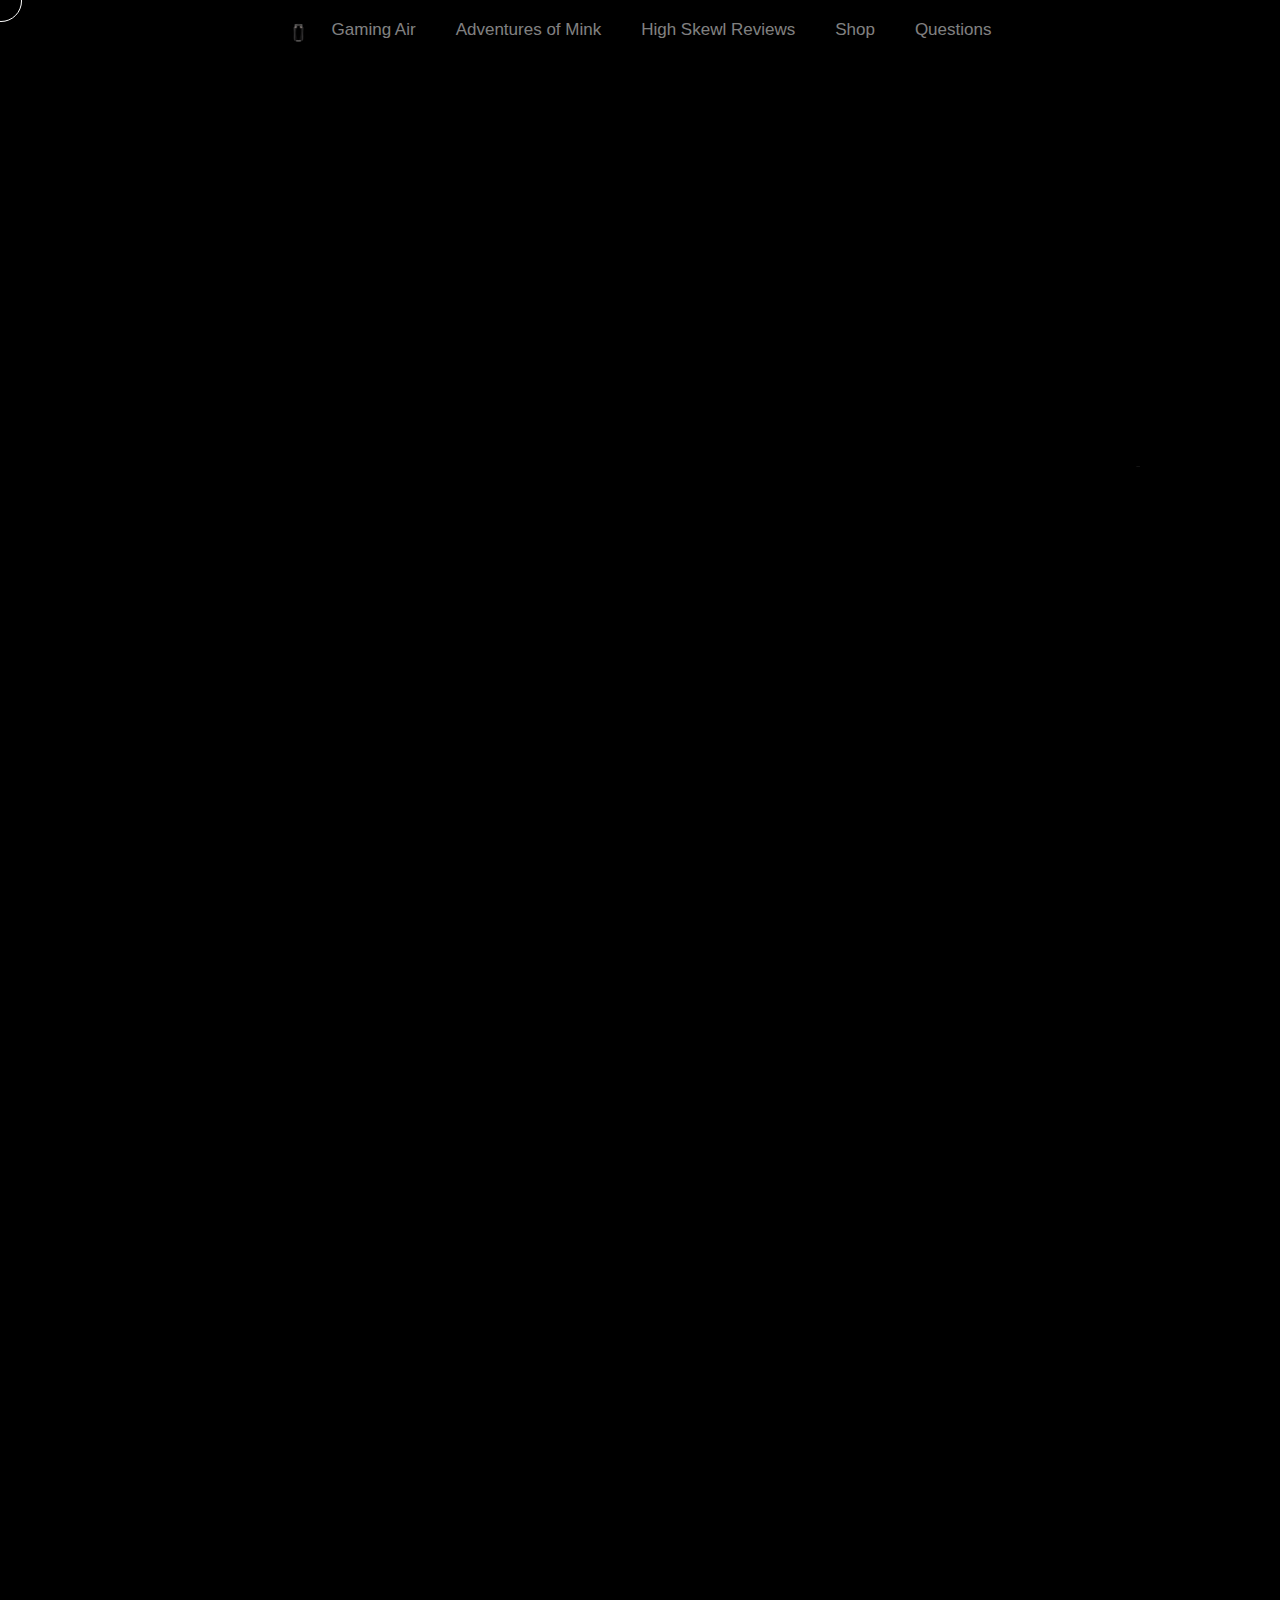
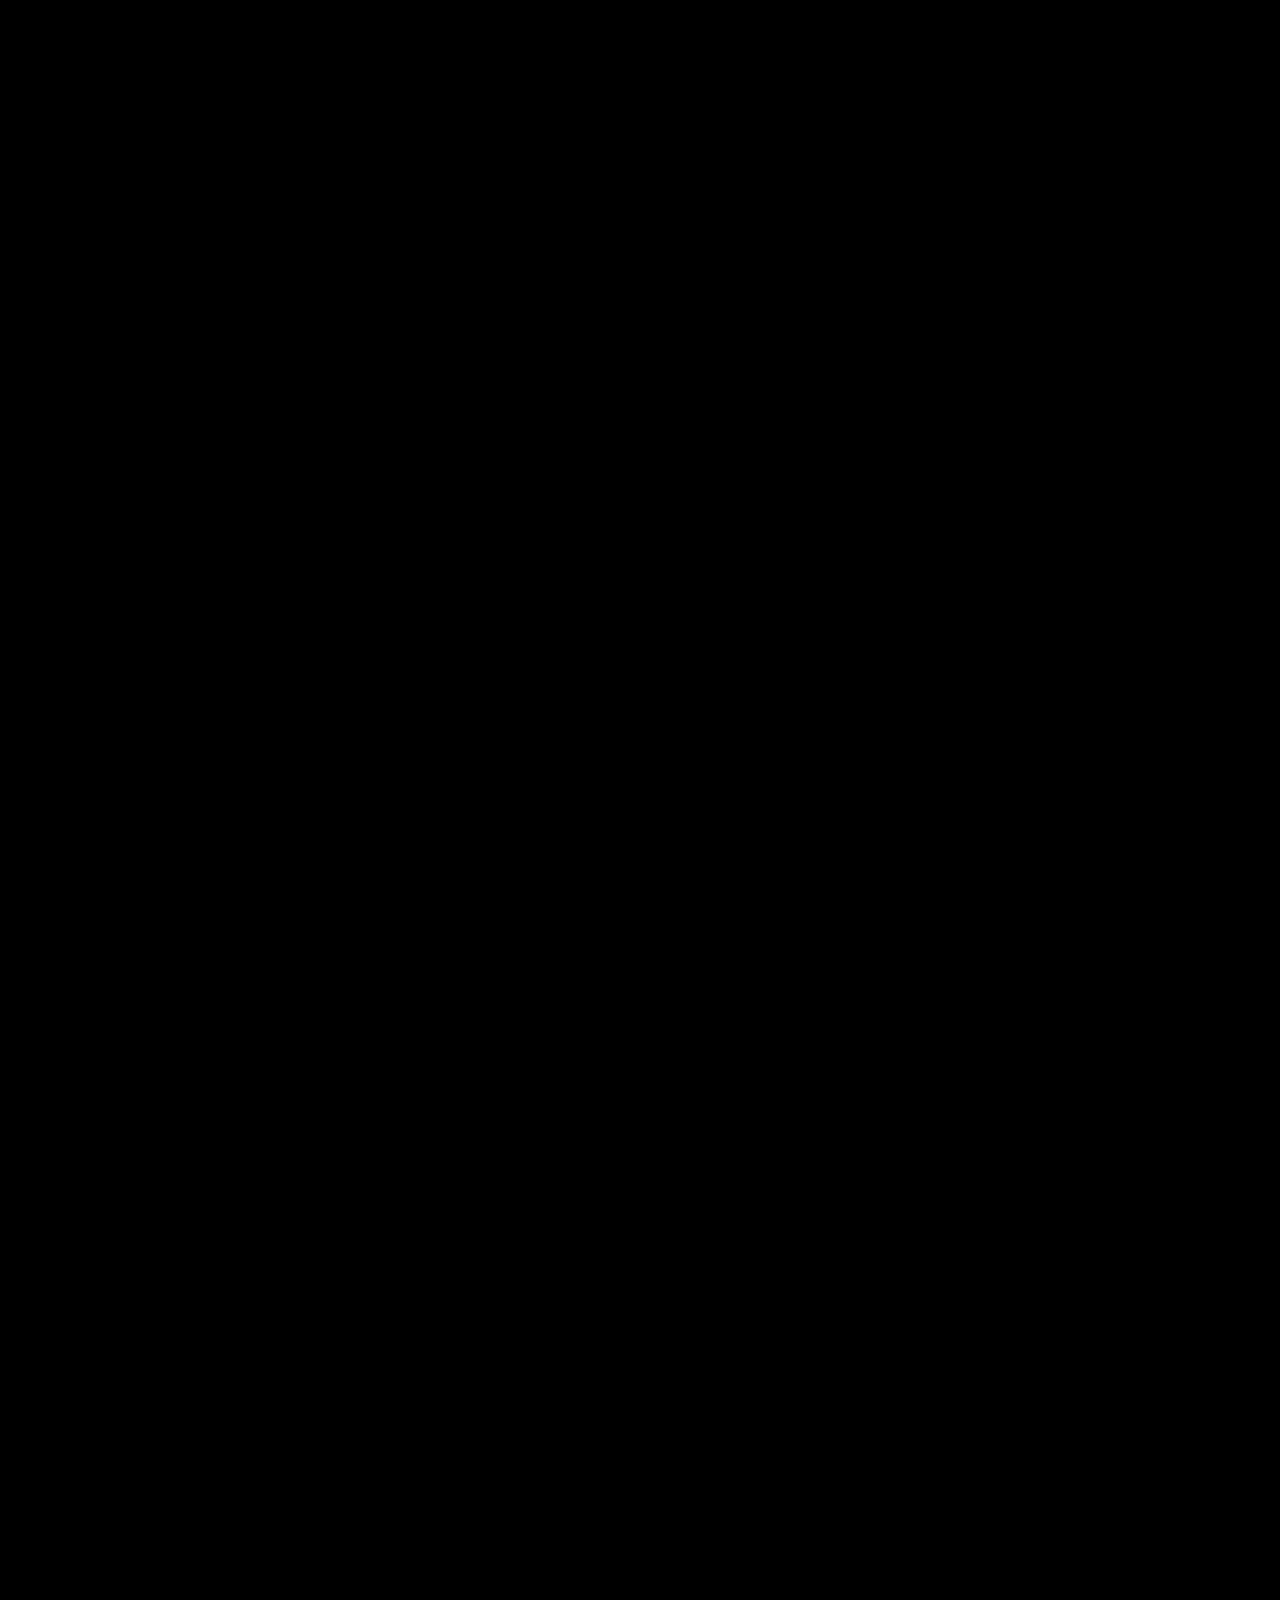
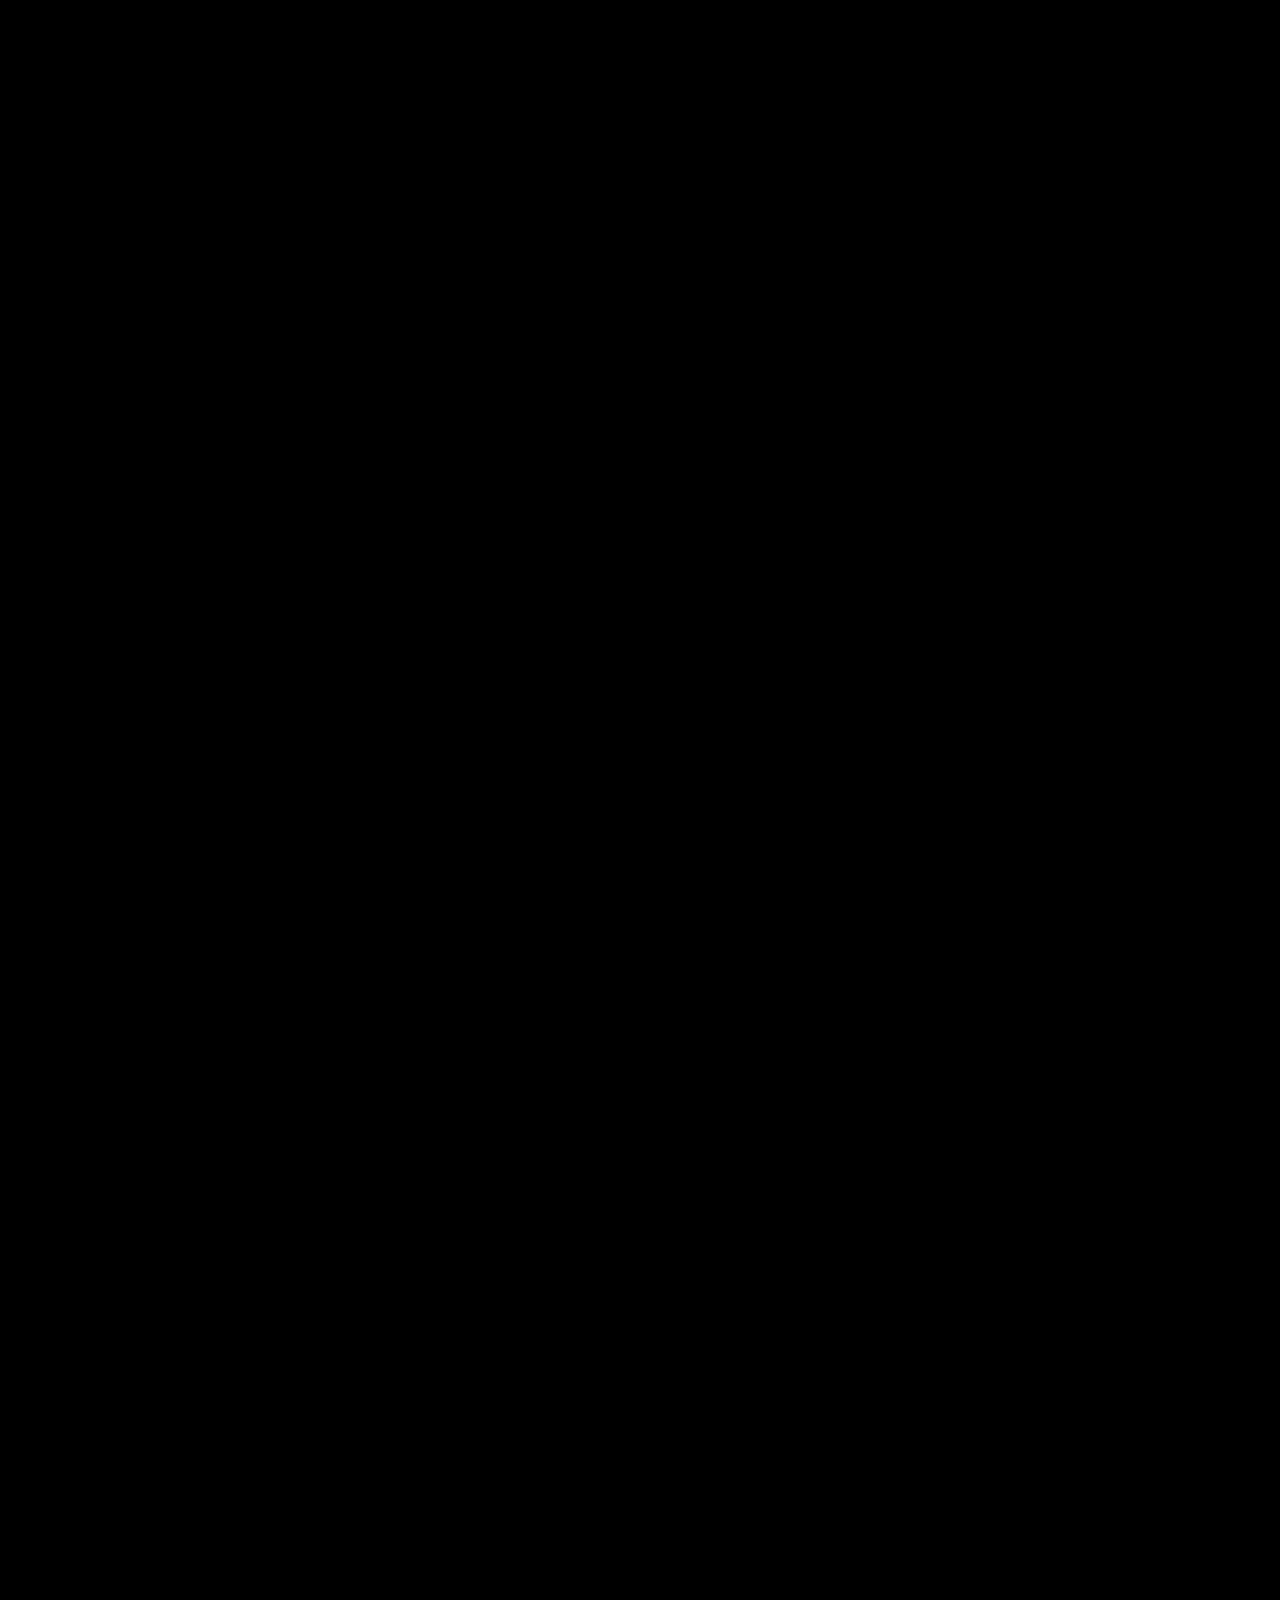
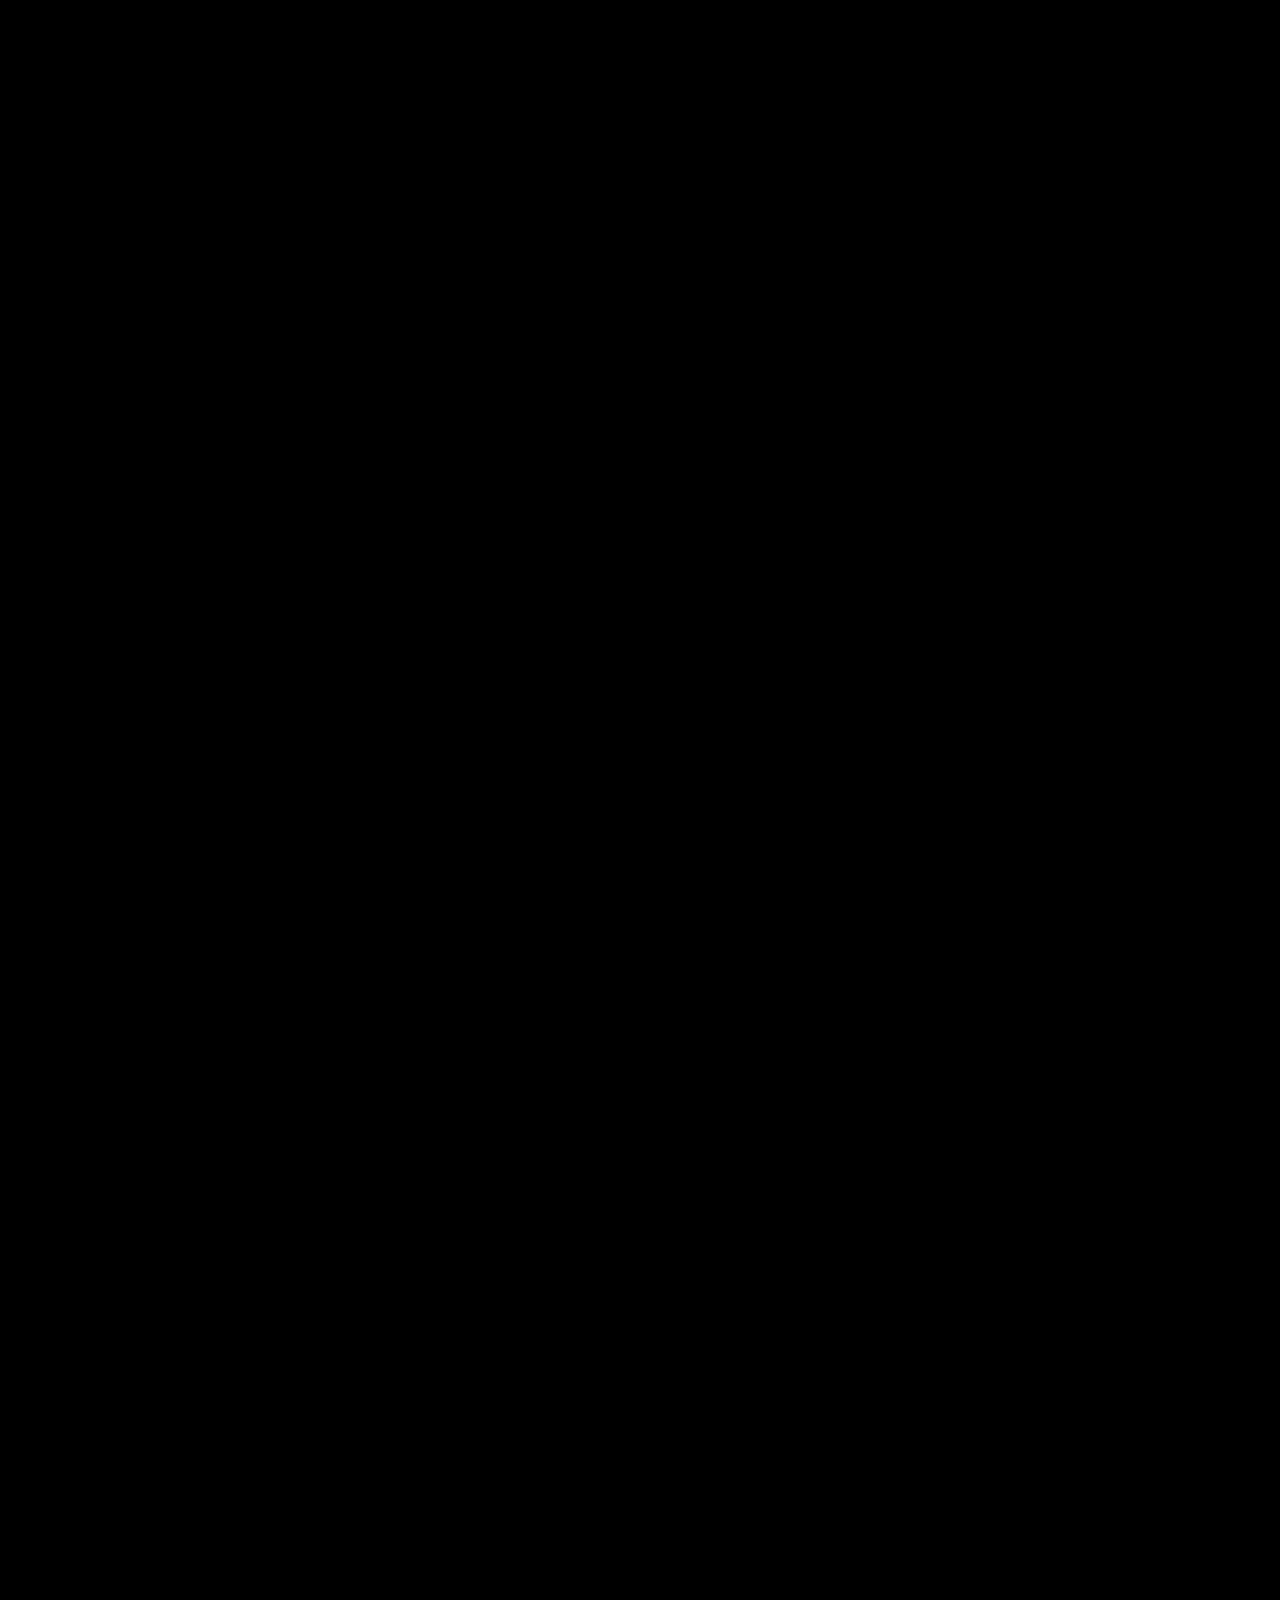
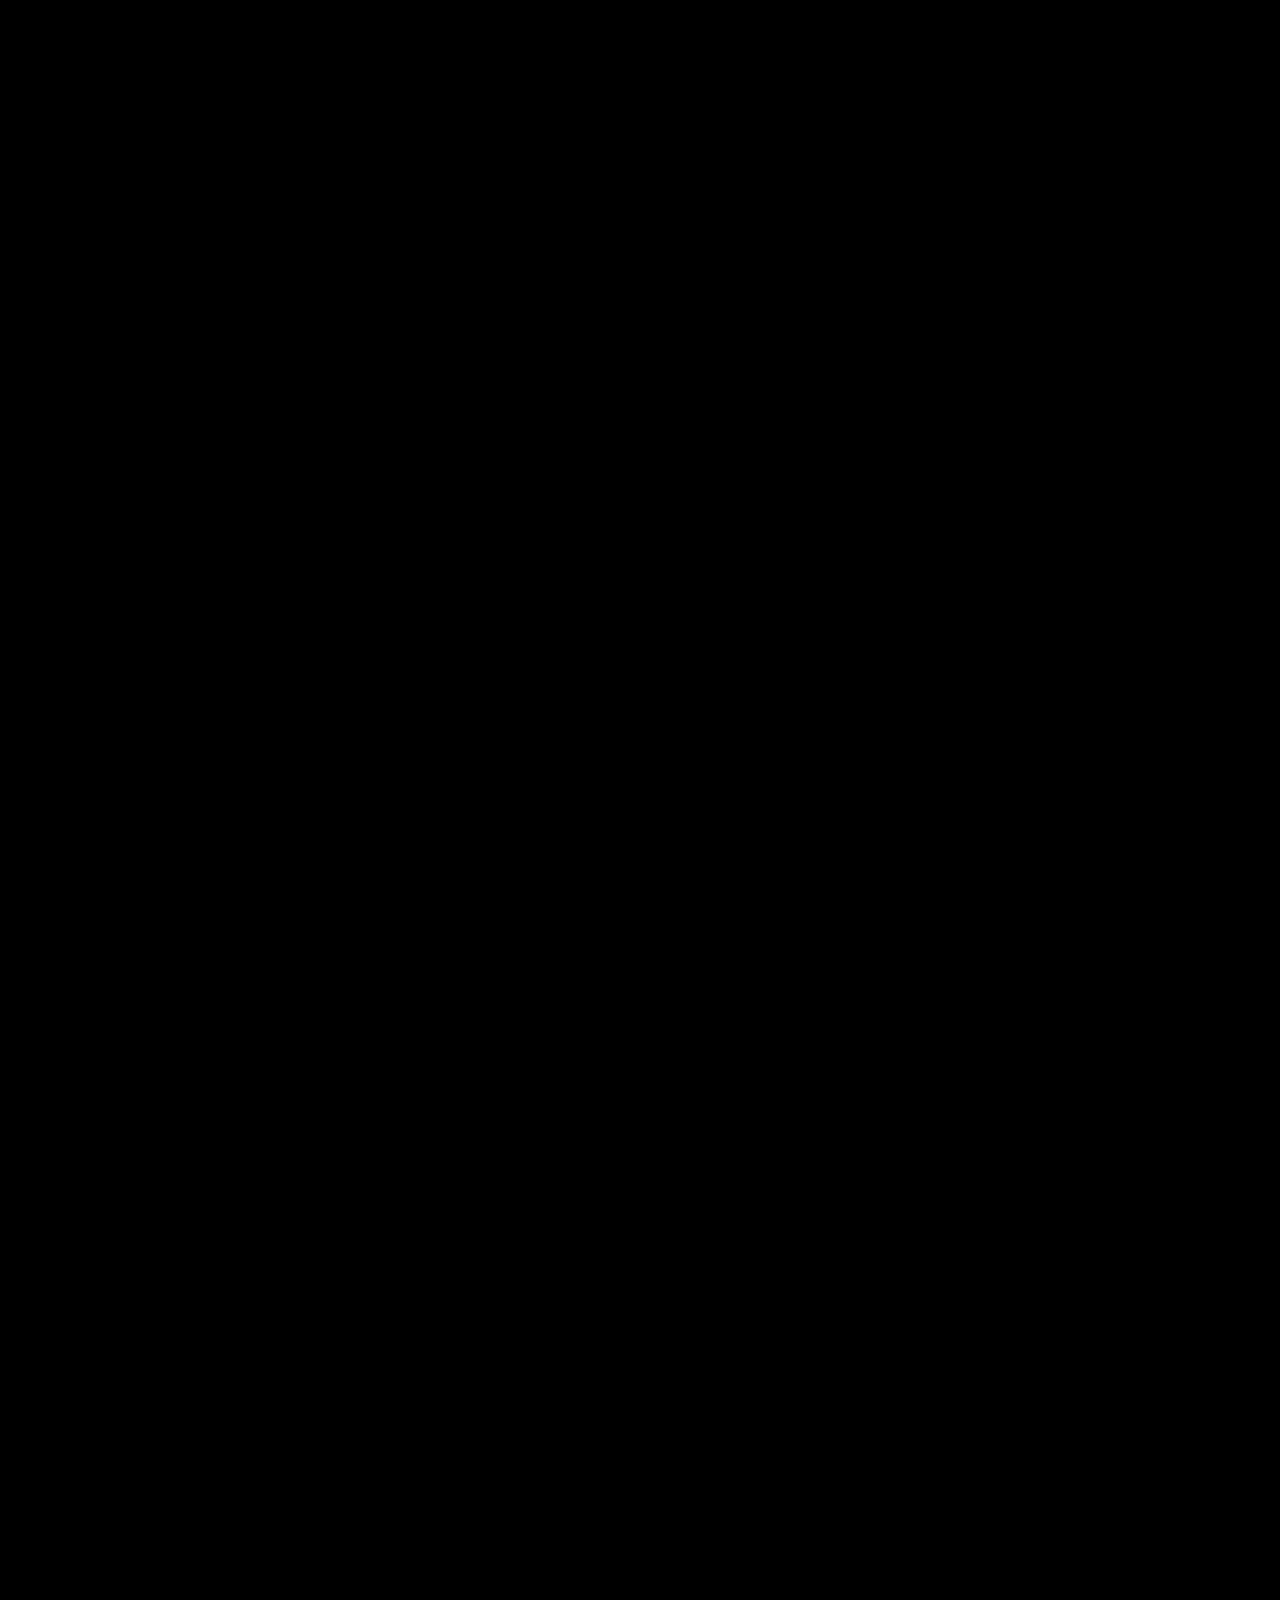
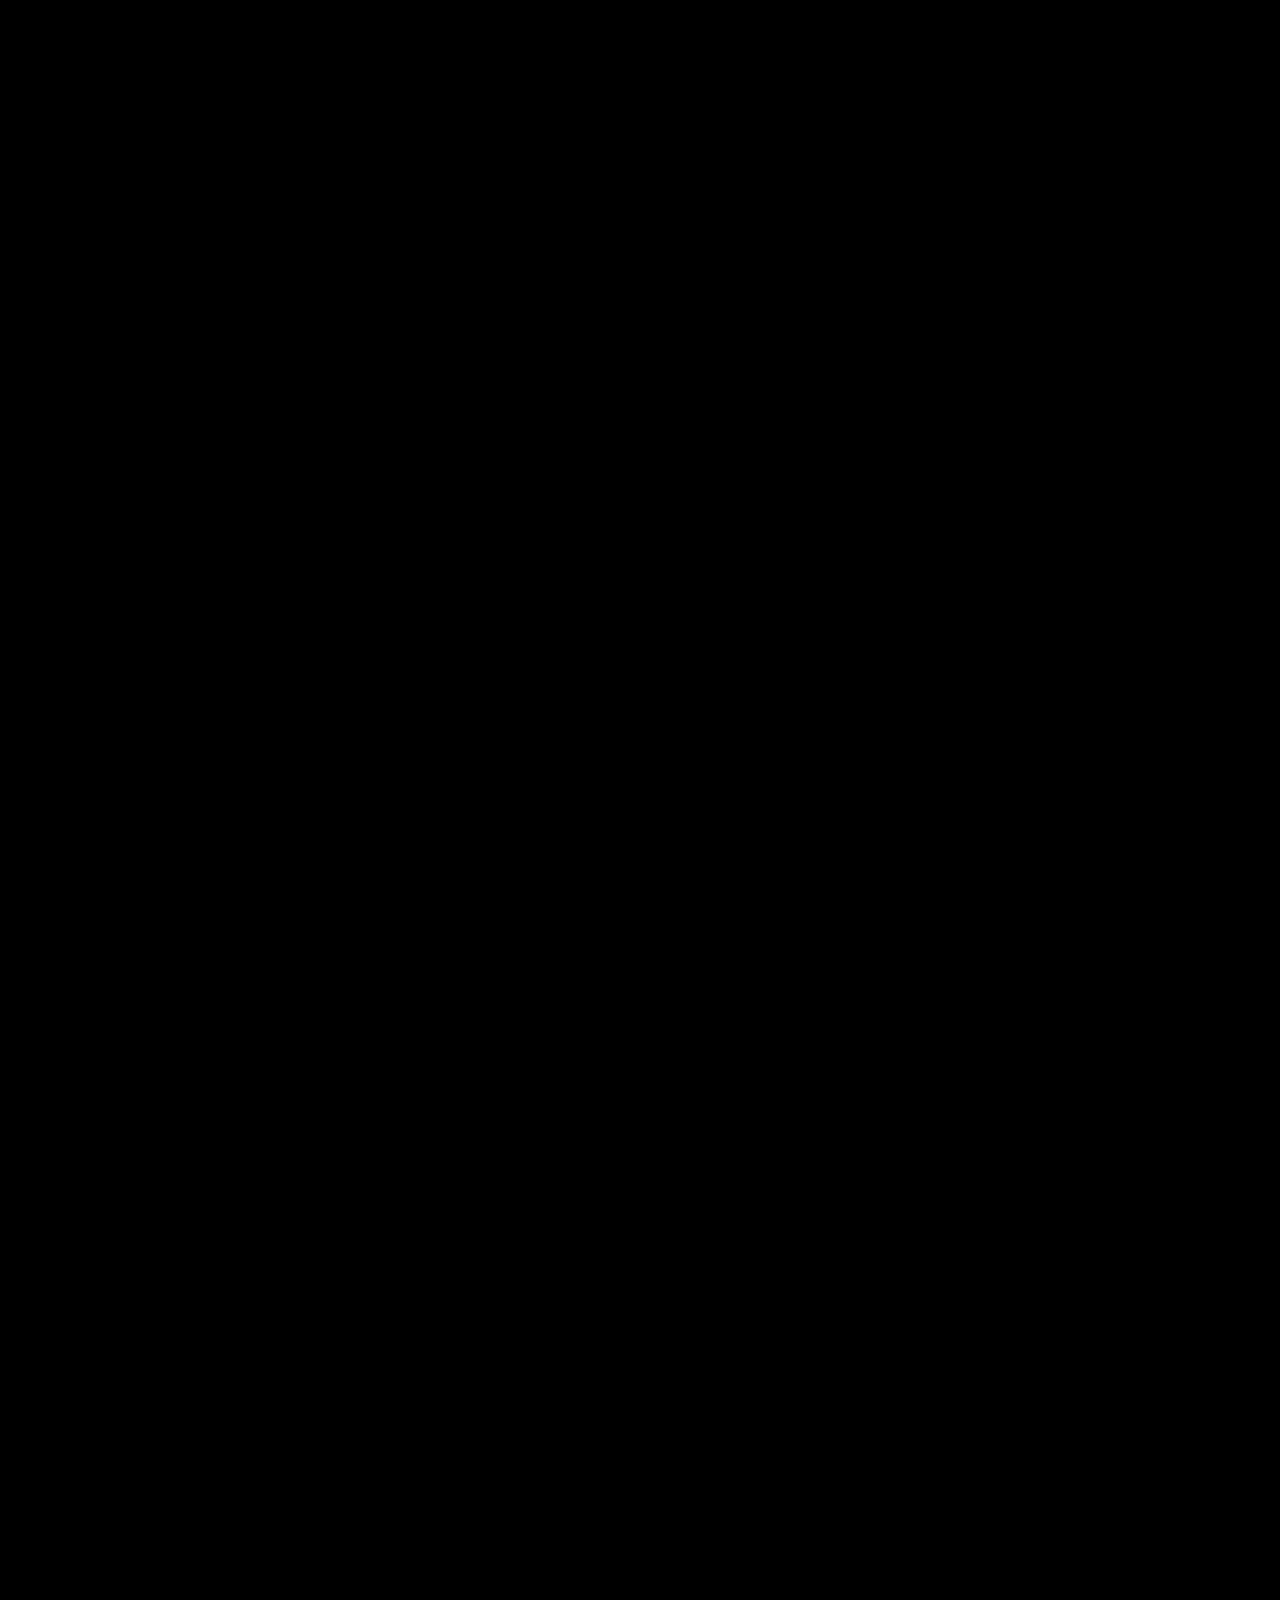
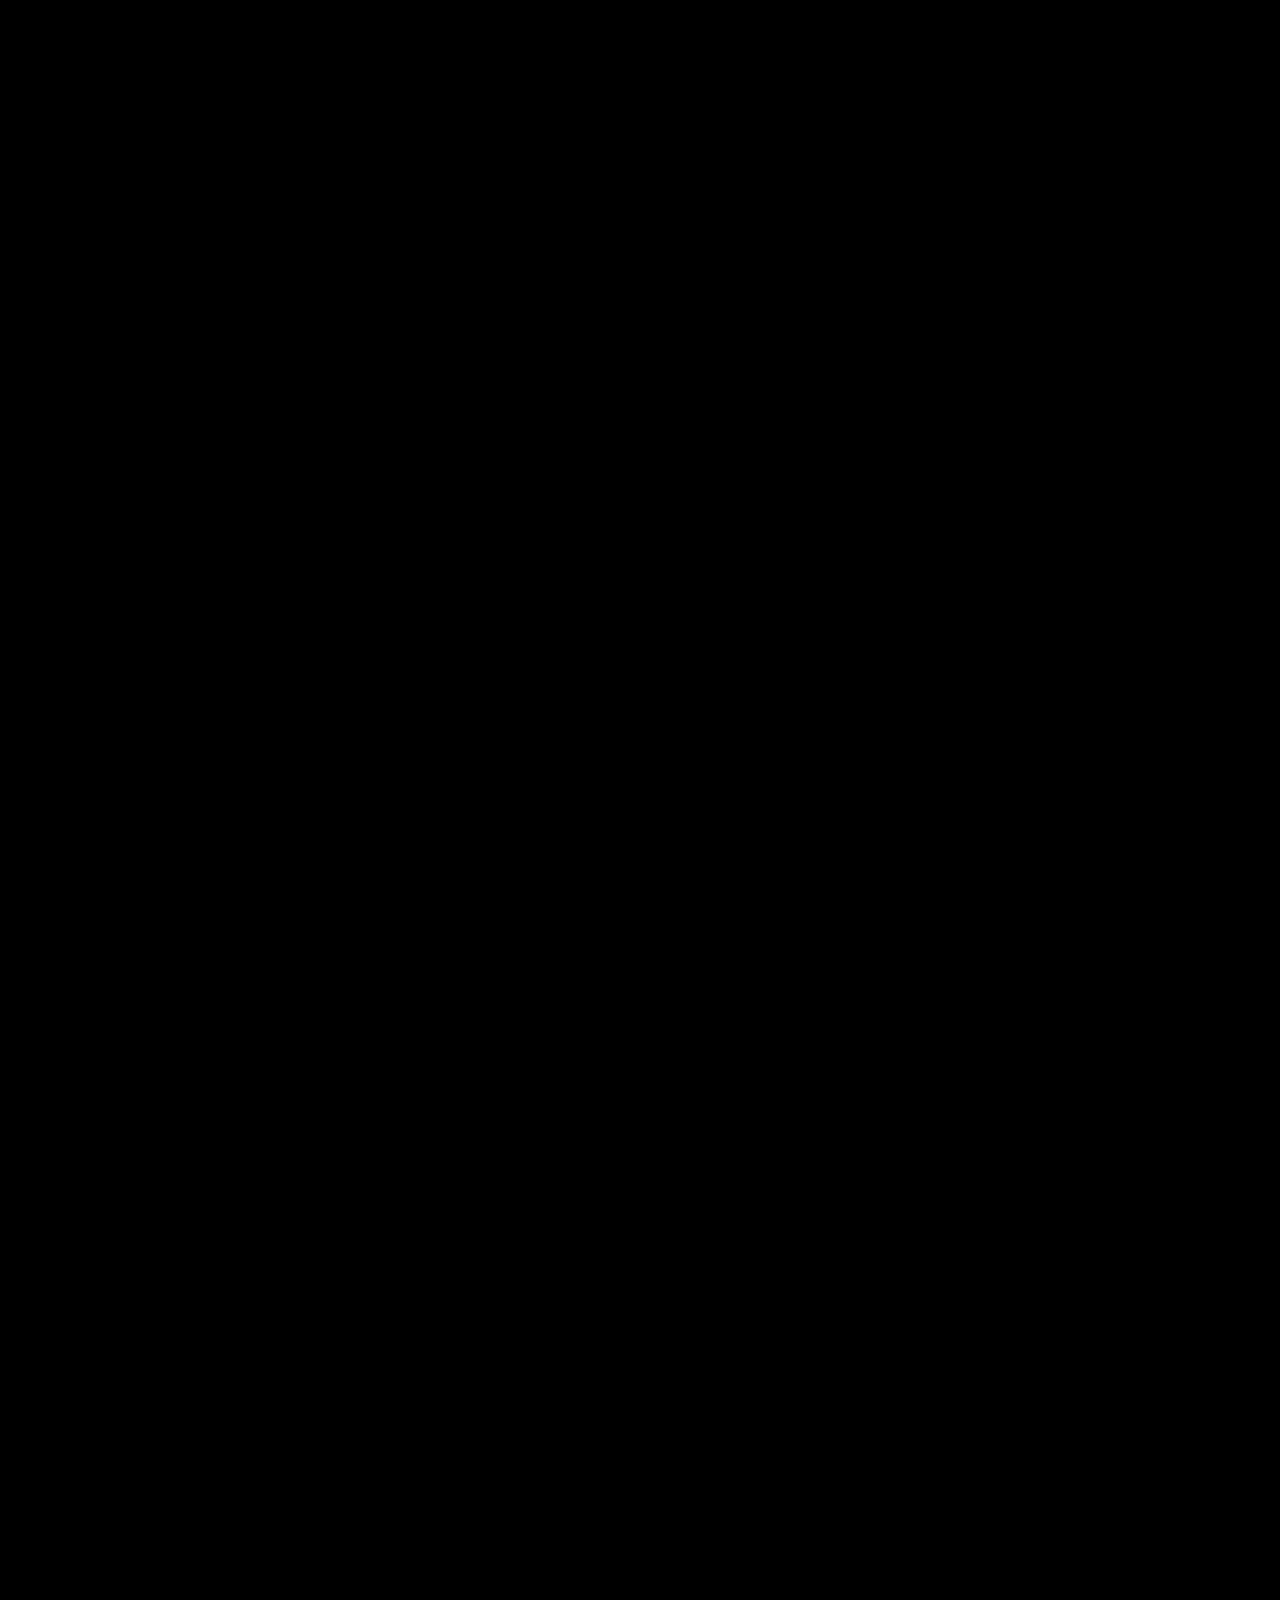
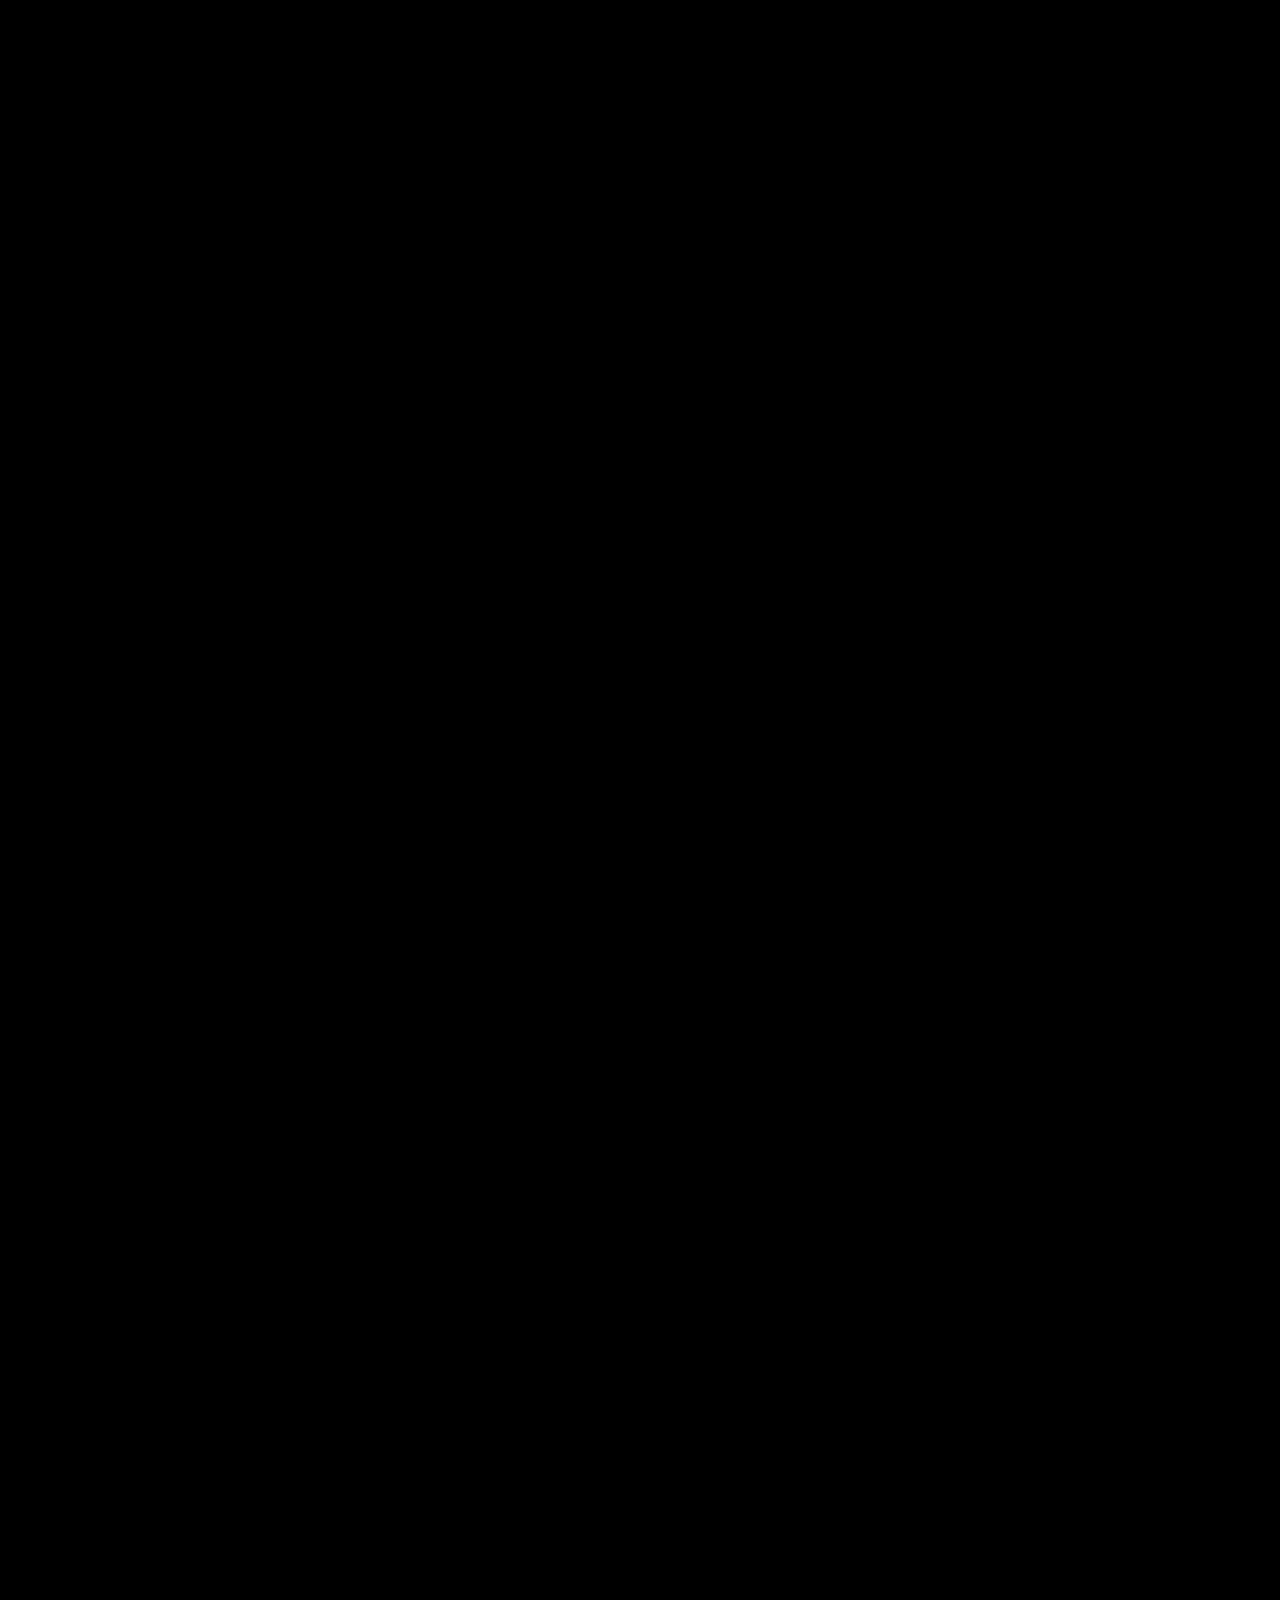
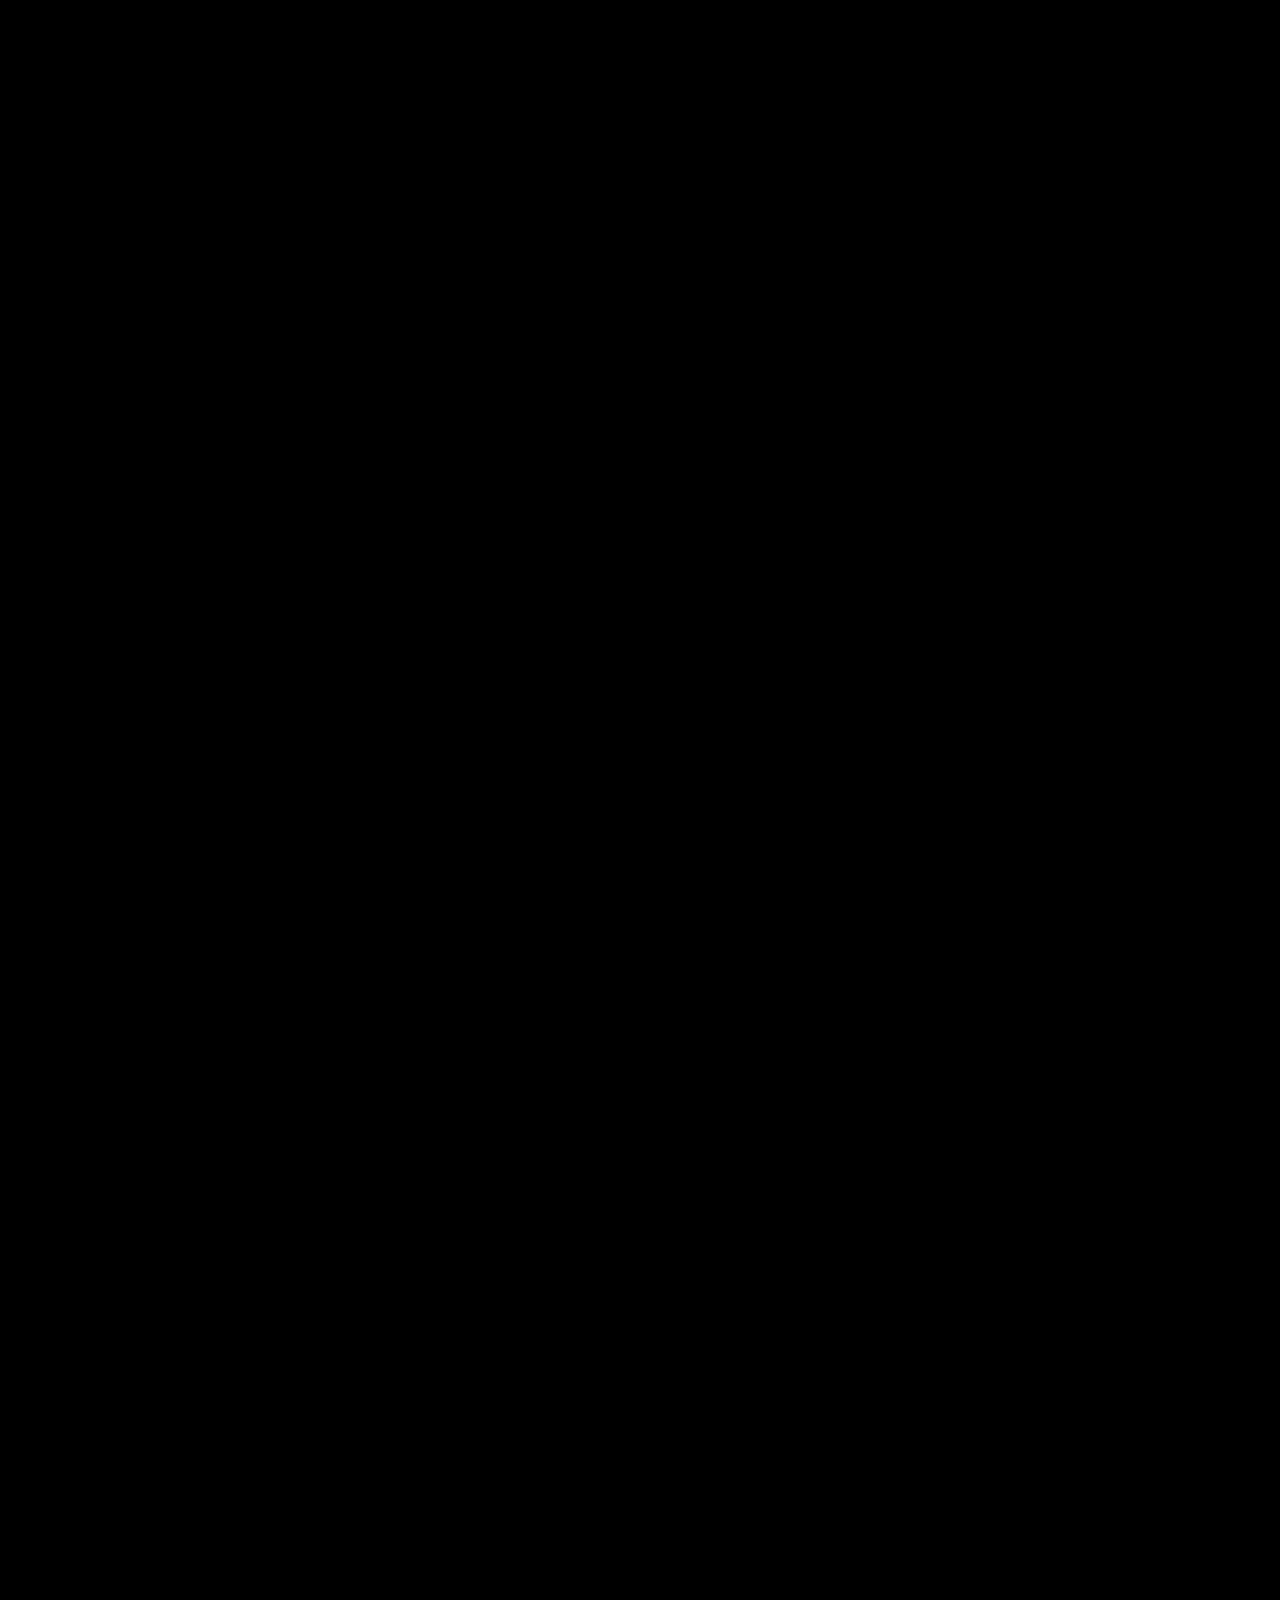
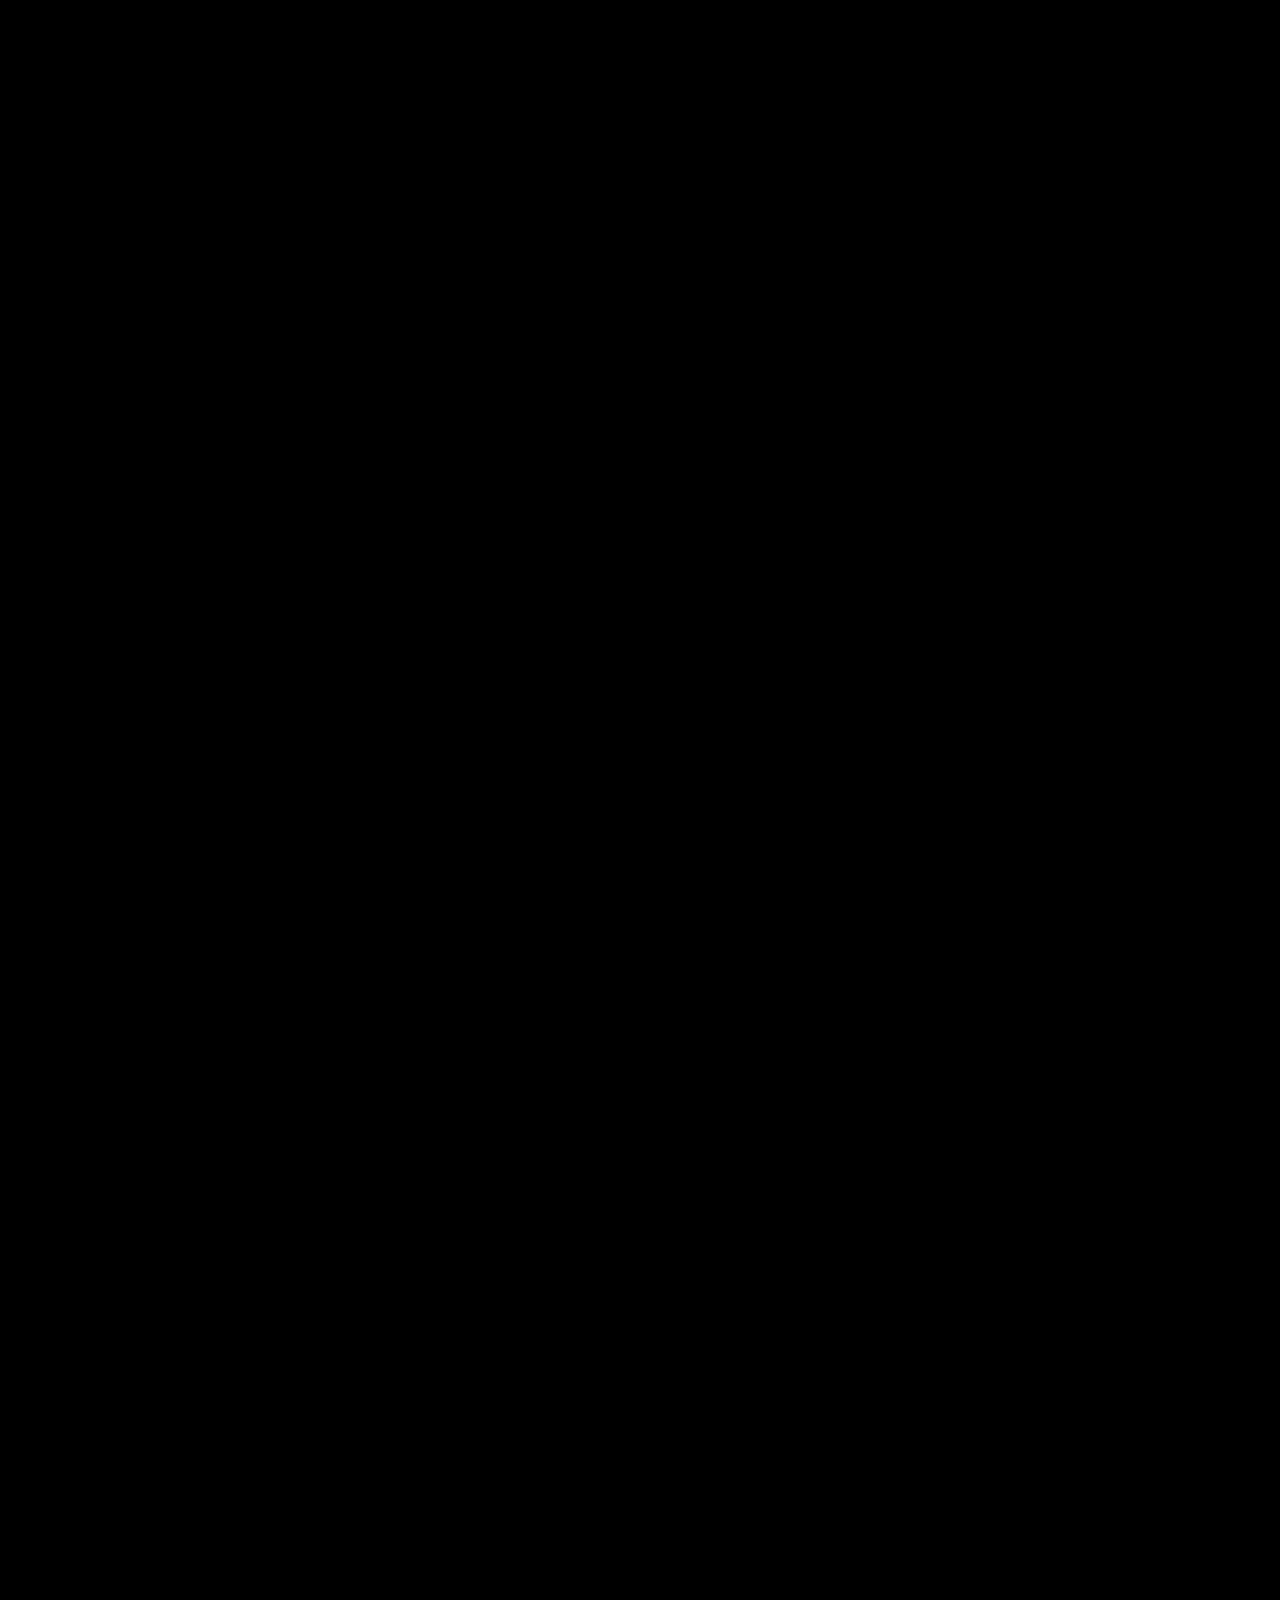
<file: adventures/index.html>
<!DOCTYPE html>
<html lang="en">
<head>
    <meta charset="UTF-8">
    <meta name="viewport" content="width=device-width, initial-scale=1.0">
    <title>Gaming Air</title>
    <link rel="icon" href="icon.png">
    <script defer src="script.js"></script>
    <link rel="stylesheet" href="style.css">
</head>
<body>
    <div class="circle"></div>
    <section id="title">
        <h1 id="logos" class="hidden">
            <svg id="gaming" width="911" height="85" viewBox="0 0 911 85" fill="none" xmlns="http://www.w3.org/2000/svg">
                <path d="M870.217 80V59.5165L874.832 55.1719L895.204 80.9305L895.654 81.5H896.38H904.477H907.583L905.652 79.0674L881.73 48.9339L904.118 26.5145L906.674 23.9545H903.056H895.066H894.443L894.004 24.3961L870.217 48.2818V7.27272V5.77272H868.717H862.396H860.896V7.27272V80V81.5H862.396H868.717H870.217V80Z" stroke="white" stroke-width="3"/>
                <path d="M810.807 81.5H812.307V80V45.9091C812.307 42.9406 812.904 40.469 814.034 38.438C815.206 36.3504 816.773 34.7812 818.742 33.6918C820.718 32.5986 823.007 32.0327 825.651 32.0327C829.504 32.0327 832.424 33.216 834.58 35.4746L834.58 35.4746L834.585 35.4798C836.764 37.7415 837.929 40.8735 837.929 45.0568V80V81.5H839.429H845.75H847.25V80V44.6662C847.25 40.1836 846.438 36.2957 844.735 33.0683C843.067 29.8615 840.695 27.402 837.629 25.7376C834.605 24.0591 831.13 23.2443 827.249 23.2443C823.036 23.2443 819.382 24.1427 816.369 26.0288C814.717 27.0576 813.302 28.2847 812.129 29.7073V25.4545V23.9545H810.629H804.486H802.986V25.4545V80V81.5H804.486H810.807Z" stroke="white" stroke-width="3"/>
                <path d="M779.912 80V81.5H781.412H787.769H789.269V80V25.4545V23.9545H787.769H781.412H779.912V25.4545V80ZM780.259 15.84L780.266 15.8469L780.273 15.8538C781.482 17.0009 782.967 17.5795 784.644 17.5795C786.32 17.5795 787.805 17.0009 789.014 15.8538L789.022 15.8469L789.029 15.84C790.233 14.6667 790.867 13.2057 790.867 11.5341C790.867 9.86454 790.234 8.41026 789.022 7.25677C787.816 6.08575 786.329 5.48863 784.644 5.48863C782.958 5.48863 781.471 6.08575 780.266 7.25677C779.054 8.41029 778.421 9.86459 778.421 11.5341C778.421 13.2056 779.055 14.6667 780.259 15.84Z" stroke="white" stroke-width="3"/>
                <path d="M694.569 5.77272H693.069V7.27272V80V81.5H694.569H700.819H702.319V80V27.418L724.542 80.5785L724.927 81.5H725.926H731.963H732.961L733.347 80.5785L755.569 27.418V80V81.5H757.069H763.319H764.819V80V7.27272V5.77272H763.319H755.649H754.649L754.264 6.69602L728.944 67.4909L703.624 6.69602L703.24 5.77272H702.24H694.569Z" stroke="white" stroke-width="3"/>
                <path d="M654.015 25.4545V23.9545H652.515H641.938L641.941 18.7793V18.7784C641.941 16.1687 642.616 14.3925 643.755 13.2173C644.89 12.0463 646.574 11.3651 649.035 11.3651C649.998 11.3651 650.716 11.4539 651.228 11.5951C651.908 11.7827 652.477 11.9452 652.936 12.083L654.33 12.5012L654.79 11.1207L656.637 5.58088L657.081 4.24763L655.78 3.71739C655.04 3.41604 654.084 3.13602 652.946 2.86895C651.694 2.54476 650.189 2.39914 648.467 2.39914C645.785 2.39914 643.234 2.96813 640.829 4.10574C638.387 5.26144 636.393 6.96465 634.87 9.19715L634.87 9.19712L634.863 9.20718C633.315 11.5147 632.585 14.2951 632.585 17.4645V23.9545H625.704H624.204V25.4545V30.9588V32.4588H625.704H632.585V80V81.5H634.085H640.405H641.905L641.905 80.0009L641.933 32.4588H652.515H654.015V30.9588V25.4545Z" stroke="white" stroke-width="3"/>
                <path d="M578.86 78.7991L578.864 78.8015C582.752 81.3684 587.211 82.6364 592.19 82.6364C597.168 82.6364 601.616 81.3688 605.483 78.8003C609.347 76.2488 612.349 72.7315 614.492 68.2946L614.494 68.2916C616.643 63.8182 617.696 58.7007 617.696 52.9758C617.696 47.2044 616.631 42.0614 614.456 37.5854C612.314 33.1283 609.326 29.5989 605.485 27.0461L604.669 28.2728L605.485 27.0461C601.618 24.4768 597.169 23.2088 592.19 23.2088C587.212 23.2088 582.753 24.4766 578.865 27.043C575.017 29.5745 572.027 33.1082 569.885 37.5905C567.736 42.0653 566.684 47.2064 566.684 52.9758C566.684 58.7007 567.737 63.8182 569.886 68.2916L569.888 68.2946C572.03 72.7297 575.019 76.2469 578.86 78.7991ZM606.389 63.5981L606.386 63.6065C605.126 66.7679 603.291 69.2518 600.895 71.1083C598.566 72.9126 595.694 73.848 592.19 73.848C588.686 73.848 585.814 72.9126 583.485 71.1083C581.088 69.251 579.24 66.7654 577.957 63.6023C576.687 60.4143 576.041 56.8781 576.041 52.9758C576.041 49.0738 576.687 45.5244 577.958 42.3106C579.242 39.1234 581.091 36.6141 583.489 34.7338C585.845 32.9045 588.718 31.9616 592.19 31.9616C595.69 31.9616 598.559 32.9065 600.888 34.7317C603.286 36.6114 605.123 39.1197 606.385 42.3063L606.388 42.3147C607.682 45.5274 608.339 49.0752 608.339 52.9758C608.339 56.8767 607.682 60.4112 606.389 63.5981Z" stroke="white" stroke-width="3"/>
                <path d="M528.65 38.8655L530.166 38.4378L529.665 36.945C528.254 32.7379 525.923 29.372 522.648 26.9207C519.33 24.3947 514.989 23.2088 509.777 23.2088C505.929 23.2088 502.444 23.8922 499.355 25.2964C496.28 26.6943 493.812 28.6524 492.008 31.1872C490.179 33.7337 489.278 36.6839 489.278 39.9787C489.278 43.9654 490.533 47.3934 493.085 50.158C495.632 52.9166 499.449 54.8211 504.349 55.9969L504.35 55.9972L513.263 58.1279L513.265 58.1282C516.089 58.8007 518.013 59.8139 519.211 61.0508L519.211 61.0508L519.219 61.0592C520.395 62.2543 520.99 63.7161 520.99 65.5469C520.99 67.8611 520.003 69.8045 517.826 71.4492C515.651 73.0686 512.65 73.9545 508.676 73.9545C505.152 73.9545 502.471 73.1748 500.501 71.7543C498.569 70.3444 497.212 68.2298 496.498 65.2666L496.145 63.8018L494.682 64.1612L488.61 65.6527L487.197 65.9997L487.5 67.4226C488.542 72.2982 490.948 76.124 494.749 78.7794L494.755 78.7833C498.521 81.3891 503.233 82.6364 508.783 82.6364C512.951 82.6364 516.682 81.9332 519.94 80.4825L519.945 80.4803C523.207 79.0137 525.809 76.9733 527.689 74.3366C529.584 71.6786 530.524 68.6366 530.524 65.2628C530.524 61.2731 529.255 57.8616 526.669 55.1411C524.131 52.4454 520.409 50.5772 515.673 49.4236C515.673 49.4235 515.672 49.4234 515.672 49.4233L507.444 47.4019C507.443 47.4016 507.442 47.4012 507.44 47.4009C504.171 46.5775 501.929 45.5097 500.552 44.2957C499.285 43.1366 498.635 41.648 498.635 39.6946C498.635 37.4343 499.565 35.6076 501.578 34.1177C503.628 32.6008 506.322 31.7841 509.777 31.7841C512.09 31.7841 513.916 32.1524 515.316 32.8128L515.316 32.8128L515.324 32.8162C516.812 33.5081 517.978 34.4209 518.86 35.5432C519.797 36.735 520.523 38.0673 521.038 39.5482L521.502 40.8828L522.862 40.499L528.65 38.8655Z" stroke="white" stroke-width="3"/>
                <path d="M441.52 78.8467L441.526 78.8504C445.519 81.3938 450.212 82.6364 455.542 82.6364C459.346 82.6364 462.767 82.0312 465.777 80.7816L465.782 80.7792C468.761 79.5277 471.281 77.8577 473.31 75.7529C475.335 73.6763 476.819 71.3792 477.727 68.8614L478.253 67.405L476.781 66.9259L470.779 64.9728L469.467 64.5457L468.932 65.818C468.325 67.2617 467.419 68.6083 466.191 69.8577L466.191 69.8579C465.024 71.0454 463.556 72.0153 461.756 72.7526L461.75 72.755C460.028 73.4693 457.969 73.848 455.542 73.848C451.997 73.848 449.009 73.0202 446.515 71.4218C444.004 69.8121 442.043 67.542 440.638 64.559C439.516 62.116 438.833 59.3064 438.616 56.1094H477.666H479.166V54.6094V51.4844C479.166 46.7813 478.509 42.638 477.15 39.0888C475.809 35.5631 473.964 32.595 471.594 30.2234C469.278 27.8584 466.642 26.092 463.689 24.9459C460.768 23.7883 457.73 23.2088 454.583 23.2088C449.599 23.2088 445.146 24.5036 441.278 27.1241C437.46 29.7036 434.487 33.2704 432.348 37.7724L432.346 37.7757C430.225 42.2679 429.184 47.3694 429.184 53.0469C429.184 58.7467 430.225 63.8499 432.348 68.321L432.348 68.321L432.352 68.3301C434.501 72.7776 437.557 76.2972 441.52 78.8467ZM469.655 47.5341H438.743C439.042 45.2838 439.672 43.1767 440.626 41.2051C442.012 38.3906 443.91 36.1523 446.319 34.4588C448.675 32.8034 451.411 31.9616 454.583 31.9616C457.588 31.9616 460.172 32.7084 462.389 34.1655L462.394 34.169C464.668 35.6487 466.444 37.665 467.728 40.2544L467.732 40.2612L467.735 40.2679C468.835 42.4317 469.482 44.8473 469.655 47.5341Z" stroke="white" stroke-width="3"/>
                <path d="M398.005 80V81.5H399.505H405.826H407.326V80V44.7727C407.326 42.3213 407.904 40.1924 409.026 38.342C410.164 36.4672 411.705 35.0079 413.674 33.949L413.674 33.949L413.679 33.9463C415.66 32.872 417.942 32.3168 420.564 32.3168C421.336 32.3168 422.038 32.3609 422.674 32.4457C423.384 32.5404 423.859 32.6086 424.117 32.6515L425.863 32.9426V31.1719V24.7443V23.3253L424.446 23.2466C424.008 23.2223 423.465 23.1982 422.821 23.1743C422.167 23.1501 421.568 23.1378 421.025 23.1378C417.332 23.1378 413.975 24.0586 410.998 25.9223C409.496 26.8578 408.21 27.954 407.149 29.2097V25.4545V23.9545H405.649H399.505H398.005V25.4545V80Z" stroke="white" stroke-width="3"/>
                <path d="M376.45 23.9545H374.95V25.4545V59.1548C374.95 62.2696 374.267 64.7902 372.986 66.7957C371.651 68.8611 369.972 70.4045 367.944 71.4608C365.876 72.5378 363.746 73.0668 361.535 73.0668C357.97 73.0668 355.153 71.913 352.954 69.6529C350.762 67.3777 349.612 64.3436 349.612 60.3977V25.4545V23.9545H348.112H341.79H340.29V25.4545V60.7884C340.29 65.2698 341.09 69.1561 342.768 72.3824C344.43 75.5779 346.744 78.0482 349.712 79.7406L349.712 79.7406L349.721 79.7455C352.671 81.4016 356.019 82.2102 359.724 82.2102C363.96 82.2102 367.65 81.23 370.712 79.1884L370.719 79.1835C372.365 78.0725 373.778 76.8003 374.95 75.3669V80V81.5H376.45H382.771H384.271V80V25.4545V23.9545H382.771H376.45Z" stroke="white" stroke-width="3"/>
                <path d="M328.935 25.4545V23.9545H327.435H317.394V12.3864V10.8864H315.894H309.537H308.037V12.3864V23.9545H301.405H299.905V25.4545V30.9588V32.4588H301.405H308.037V67.2514C308.037 70.4676 308.78 73.2772 310.358 75.5898C311.875 77.8135 313.829 79.5074 316.206 80.6432L316.212 80.646C318.561 81.756 321.016 82.3168 323.564 82.3168C324.952 82.3168 326.183 82.2068 327.229 81.9613C328.172 81.7621 329.005 81.5304 329.714 81.258L330.936 80.7879L330.635 79.5134L329.286 73.7961L328.932 72.2984L327.444 72.69C327.037 72.797 326.557 72.9069 325.999 73.0189C325.512 73.0947 324.895 73.1378 324.132 73.1378C322.905 73.1378 321.767 72.9145 320.706 72.4759C319.768 72.0662 318.982 71.3797 318.349 70.3454C317.762 69.3646 317.394 67.8828 317.394 65.7599V32.4588H327.435H328.935V30.9588V25.4545Z" stroke="white" stroke-width="3"/>
                <path d="M254.362 81.5H255.862V80V45.9091C255.862 42.9406 256.458 40.469 257.588 38.438C258.76 36.3504 260.327 34.7812 262.296 33.6918C264.273 32.5986 266.562 32.0327 269.205 32.0327C273.059 32.0327 275.978 33.216 278.134 35.4746L278.134 35.4746L278.139 35.4798C280.319 37.7415 281.484 40.8736 281.484 45.0568V80V81.5H282.984H289.305H290.805V80V44.6662C290.805 40.1836 289.993 36.2957 288.29 33.0683C286.621 29.8615 284.25 27.402 281.184 25.7376C278.16 24.0591 274.684 23.2443 270.803 23.2443C266.59 23.2443 262.937 24.1428 259.924 26.0288C258.272 27.0576 256.857 28.2847 255.684 29.7073V25.4545V23.9545H254.184H248.04H246.54V25.4545V80V81.5H248.04H254.362Z" stroke="white" stroke-width="3"/>
                <path d="M197.966 78.8467L197.972 78.8504C201.965 81.3938 206.657 82.6364 211.988 82.6364C215.791 82.6364 219.213 82.0312 222.222 80.7816L222.228 80.7792C225.206 79.5277 227.726 77.8577 229.755 75.7529C231.78 73.6763 233.264 71.3792 234.173 68.8614L234.698 67.405L233.226 66.9259L227.225 64.9728L225.912 64.5457L225.377 65.818C224.771 67.2617 223.864 68.6083 222.636 69.8577L222.636 69.8579C221.47 71.0454 220.001 72.0153 218.202 72.7526L218.196 72.755C216.473 73.4693 214.415 73.848 211.988 73.848C208.442 73.848 205.454 73.0202 202.96 71.4218C200.449 69.8121 198.488 67.542 197.083 64.559C195.961 62.116 195.278 59.3063 195.062 56.1094H234.111H235.611V54.6094V51.4844C235.611 46.7813 234.954 42.638 233.595 39.0888C232.254 35.5631 230.41 32.595 228.04 30.2234C225.723 27.8584 223.087 26.092 220.135 24.9459C217.214 23.7883 214.175 23.2088 211.029 23.2088C206.044 23.2088 201.591 24.5036 197.724 27.1241C193.905 29.7036 190.932 33.2704 188.793 37.7724L188.792 37.7757C186.67 42.2679 185.63 47.3694 185.63 53.0469C185.63 58.7467 186.67 63.8499 188.793 68.321L188.793 68.321L188.797 68.3301C190.946 72.7776 194.003 76.2972 197.966 78.8467ZM226.1 47.5341H195.188C195.487 45.2838 196.117 43.1767 197.071 41.2051C198.457 38.3906 200.355 36.1523 202.765 34.4588C205.12 32.8034 207.856 31.9616 211.029 31.9616C214.033 31.9616 216.617 32.7084 218.834 34.1655L218.84 34.169C221.113 35.6487 222.89 37.665 224.174 40.2544L224.177 40.2612L224.18 40.2679C225.281 42.4317 225.927 44.8473 226.1 47.5341Z" stroke="white" stroke-width="3"/>
                <path d="M180.93 25.9691L181.666 23.9545H179.521H172.668H171.604L171.252 24.9584L156.226 67.8292L141.2 24.9584L140.848 23.9545H139.784H132.93H130.786L131.521 25.9691L151.443 80.5146L151.803 81.5H152.852H159.599H160.649L161.008 80.5146L180.93 25.9691Z" stroke="white" stroke-width="3"/>
                <path d="M74.5979 68.2832L74.6007 68.2896C76.5903 72.7414 79.3801 76.2694 82.99 78.8116C86.627 81.3729 90.853 82.6364 95.6079 82.6364C99.0906 82.6364 102.11 82.0157 104.588 80.6841C106.971 79.4165 108.93 77.8325 110.427 75.9161L110.433 75.9082C110.854 75.3617 111.248 74.817 111.615 74.274V80V81.5H113.115H119.294H120.794V80V7.27272V5.77272H119.294H112.937H111.437V7.27272V31.2293C111.133 30.7888 110.81 30.3469 110.47 29.9038C108.996 27.9823 107.057 26.4064 104.693 25.1602C102.215 23.8291 99.1964 23.2088 95.7145 23.2088C90.9387 23.2088 86.6916 24.4707 83.0323 27.0288C79.3953 29.5476 76.5914 33.0659 74.6007 37.52L74.5991 37.5236C72.6275 41.9661 71.6648 47.0934 71.6648 52.8693C71.6648 58.6682 72.6272 63.8181 74.5979 68.2832ZM109.657 63.9379L109.655 63.9431C108.437 67.1116 106.693 69.5366 104.454 71.2864C102.264 72.975 99.5912 73.848 96.3537 73.848C93.026 73.848 90.3028 72.9423 88.094 71.1943C85.8441 69.371 84.0959 66.8925 82.8757 63.6977C81.6485 60.4847 81.0213 56.8466 81.0213 52.7628C81.0213 48.7269 81.6365 45.1369 82.8393 41.9721C84.0582 38.8271 85.8039 36.3976 88.0509 34.6213L88.0524 34.6202C90.2605 32.8704 92.9967 31.9616 96.3537 31.9616C99.619 31.9616 102.304 32.8369 104.493 34.5257L104.493 34.5258L104.5 34.5312C106.734 36.2329 108.474 38.6194 109.692 41.7634L109.693 41.7667C110.915 44.898 111.544 48.5541 111.544 52.7628C111.544 57.0171 110.904 60.7335 109.657 63.9379Z" stroke="white" stroke-width="3"/>
                <path d="M11.7656 81.5H12.8242L13.1789 80.5027L20.6173 59.5895H49.0077L56.4461 80.5027L56.8008 81.5H57.8594H64.8196H66.9614L66.2292 79.4872L39.7733 6.75994L39.4141 5.77272H38.3636H31.2614H30.2108L29.8517 6.75994L3.39576 79.4872L2.66357 81.5H4.80539H11.7656ZM34.8125 19.6792L45.8187 50.6236H23.8062L34.8125 19.6792Z" stroke="white" stroke-width="3"/>
                </svg>
                
            <br>
            <svg id="gaming2" width="911" height="85" viewBox="0 0 911 85" fill="none" xmlns="http://www.w3.org/2000/svg">
                <path class="ref1" d="M870.217 4.99999V25.4835L874.832 29.8281L895.204 4.06951L895.654 3.49999H896.38H904.477H907.583L905.652 5.93263L881.73 36.0661L904.118 58.4855L906.674 61.0455H903.056H895.066H894.443L894.004 60.6039L870.217 36.7182V77.7273V79.2273H868.717H862.396H860.896V77.7273V4.99999V3.49999H862.396H868.717H870.217V4.99999Z" stroke="white" stroke-opacity="0.3" stroke-width="3"/>
                <path class="ref1" d="M810.807 3.5H812.307V5V39.0909C812.307 42.0594 812.904 44.531 814.034 46.562C815.206 48.6496 816.773 50.2188 818.742 51.3082C820.718 52.4014 823.007 52.9673 825.651 52.9673C829.504 52.9673 832.424 51.784 834.58 49.5254L834.58 49.5254L834.585 49.5202C836.764 47.2585 837.929 44.1265 837.929 39.9432V5V3.5H839.429H845.75H847.25V5V40.3338C847.25 44.8164 846.438 48.7043 844.735 51.9317C843.067 55.1385 840.695 57.598 837.629 59.2624C834.605 60.9409 831.13 61.7557 827.249 61.7557C823.036 61.7557 819.382 60.8573 816.369 58.9712C814.717 57.9424 813.302 56.7153 812.129 55.2927V59.5455V61.0455H810.629H804.486H802.986V59.5455V5V3.5H804.486H810.807Z" stroke="white" stroke-opacity="0.3" stroke-width="3"/>
                <path class="ref1" d="M779.912 5V3.5H781.412H787.769H789.269V5V59.5455V61.0455H787.769H781.412H779.912V59.5455V5ZM780.259 69.16L780.266 69.1531L780.273 69.1462C781.482 67.9991 782.967 67.4205 784.644 67.4205C786.32 67.4205 787.805 67.9991 789.014 69.1462L789.022 69.1531L789.029 69.16C790.233 70.3333 790.867 71.7943 790.867 73.4659C790.867 75.1355 790.234 76.5897 789.022 77.7432C787.816 78.9142 786.329 79.5114 784.644 79.5114C782.958 79.5114 781.471 78.9142 780.266 77.7432C779.054 76.5897 778.421 75.1354 778.421 73.4659C778.421 71.7944 779.055 70.3333 780.259 69.16Z" stroke="white" stroke-opacity="0.3" stroke-width="3"/>
                <path class="ref1" d="M694.569 79.2273H693.069V77.7273V4.99999V3.49999H694.569H700.819H702.319V4.99999V57.582L724.542 4.42146L724.927 3.49999H725.926H731.963H732.961L733.347 4.42146L755.569 57.582V4.99999V3.49999H757.069H763.319H764.819V4.99999V77.7273V79.2273H763.319H755.649H754.649L754.264 78.304L728.944 17.5091L703.624 78.304L703.24 79.2273H702.24H694.569Z" stroke="white" stroke-opacity="0.3" stroke-width="3"/>
                <path class="ref1" d="M654.015 59.5455V61.0455H652.515H641.938L641.941 66.2207V66.2216C641.941 68.8312 642.616 70.6075 643.755 71.7827C644.89 72.9537 646.574 73.6349 649.035 73.6349C649.998 73.6349 650.716 73.546 651.228 73.4049C651.908 73.2173 652.477 73.0547 652.936 72.917L654.33 72.4988L654.79 73.8793L656.637 79.4191L657.081 80.7524L655.78 81.2826C655.04 81.584 654.084 81.864 652.946 82.131C651.694 82.4552 650.189 82.6009 648.467 82.6009C645.785 82.6009 643.234 82.0319 640.829 80.8943C638.387 79.7385 636.393 78.0353 634.87 75.8028L634.87 75.8029L634.863 75.7928C633.315 73.4853 632.585 70.7049 632.585 67.5355V61.0455H625.704H624.204V59.5455V54.0412V52.5412H625.704H632.585V4.99999V3.49999H634.085H640.405H641.905L641.905 4.99912L641.933 52.5412H652.515H654.015V54.0412V59.5455Z" stroke="white" stroke-opacity="0.3" stroke-width="3"/>
                <path class="ref1" d="M578.86 6.20094L578.864 6.19845C582.752 3.63161 587.211 2.36364 592.19 2.36364C597.168 2.36364 601.616 3.6312 605.483 6.1997C609.347 8.75121 612.349 12.2685 614.492 16.7054L614.494 16.7084C616.643 21.1818 617.696 26.2993 617.696 32.0241C617.696 37.7955 616.631 42.9386 614.456 47.4146C612.314 51.8717 609.326 55.4011 605.485 57.9539L604.669 56.7272L605.485 57.9539C601.618 60.5232 597.169 61.7912 592.19 61.7912C587.212 61.7912 582.753 60.5234 578.865 57.957C575.017 55.4255 572.027 51.8918 569.885 47.4095C567.736 42.9347 566.684 37.7936 566.684 32.0241C566.684 26.2993 567.737 21.1818 569.886 16.7084L569.888 16.7054C572.03 12.2703 575.019 8.75306 578.86 6.20094ZM606.389 21.4019L606.386 21.3935C605.126 18.2321 603.291 15.7482 600.895 13.8917C598.566 12.0873 595.694 11.152 592.19 11.152C588.686 11.152 585.814 12.0874 583.485 13.8917C581.088 15.749 579.24 18.2346 577.957 21.3977C576.687 24.5857 576.041 28.1219 576.041 32.0241C576.041 35.9262 576.687 39.4756 577.958 42.6894C579.242 45.8766 581.091 48.3859 583.489 50.2662C585.845 52.0955 588.718 53.0384 592.19 53.0384C595.69 53.0384 598.559 52.0935 600.888 50.2683C603.286 48.3886 605.123 45.8803 606.385 42.6937L606.388 42.6853C607.682 39.4726 608.339 35.9248 608.339 32.0241C608.339 28.1233 607.682 24.5887 606.389 21.4019Z" stroke="white" stroke-opacity="0.3" stroke-width="3"/>
                <path class="ref1" d="M528.65 46.1345L530.166 46.5622L529.665 48.055C528.254 52.262 525.923 55.628 522.648 58.0793C519.33 60.6053 514.989 61.7912 509.777 61.7912C505.929 61.7912 502.444 61.1078 499.355 59.7036C496.28 58.3057 493.812 56.3476 492.008 53.8128C490.179 51.2663 489.278 48.3161 489.278 45.0213C489.278 41.0345 490.533 37.6066 493.085 34.842C495.632 32.0834 499.449 30.1789 504.349 29.0031L504.35 29.0028L513.263 26.8721L513.265 26.8718C516.089 26.1993 518.013 25.1861 519.211 23.9492L519.211 23.9492L519.219 23.9408C520.395 22.7457 520.99 21.2839 520.99 19.4531C520.99 17.1389 520.003 15.1955 517.826 13.5508C515.651 11.9314 512.65 11.0455 508.676 11.0455C505.152 11.0455 502.471 11.8252 500.501 13.2457C498.569 14.6556 497.212 16.7701 496.498 19.7334L496.145 21.1982L494.682 20.8388L488.61 19.3473L487.197 19.0003L487.5 17.5774C488.542 12.7018 490.948 8.87595 494.749 6.22063L494.755 6.21669C498.521 3.61085 503.233 2.36364 508.783 2.36364C512.951 2.36364 516.682 3.06681 519.94 4.5175L519.945 4.51971C523.207 5.98632 525.809 8.02668 527.689 10.6634C529.584 13.3213 530.524 16.3634 530.524 19.7372C530.524 23.7269 529.255 27.1384 526.669 29.8589C524.131 32.5546 520.409 34.4228 515.673 35.5764C515.673 35.5765 515.672 35.5766 515.672 35.5767L507.444 37.5981C507.443 37.5984 507.442 37.5988 507.44 37.5991C504.171 38.4225 501.929 39.4903 500.552 40.7043C499.285 41.8634 498.635 43.352 498.635 45.3054C498.635 47.5657 499.565 49.3924 501.578 50.8823C503.628 52.3992 506.322 53.2159 509.777 53.2159C512.09 53.2159 513.916 52.8476 515.316 52.1872L515.316 52.1872L515.324 52.1838C516.812 51.4919 517.978 50.5791 518.86 49.4568C519.797 48.2649 520.523 46.9327 521.038 45.4518L521.502 44.1172L522.862 44.501L528.65 46.1345Z" stroke="white" stroke-opacity="0.3" stroke-width="3"/>
                <path class="ref1" d="M441.52 6.15325L441.526 6.14961C445.519 3.6062 450.212 2.36364 455.542 2.36364C459.346 2.36364 462.767 2.96879 465.777 4.21837L465.782 4.2208C468.761 5.47229 471.281 7.14225 473.31 9.24712C475.335 11.3237 476.819 13.6208 477.727 16.1386L478.253 17.595L476.781 18.0741L470.779 20.0272L469.467 20.4543L468.932 19.182C468.325 17.7383 467.419 16.3917 466.191 15.1423L466.191 15.1421C465.024 13.9546 463.556 12.9847 461.756 12.2474L461.75 12.245C460.028 11.5307 457.969 11.152 455.542 11.152C451.997 11.152 449.009 11.9798 446.515 13.5782C444.004 15.1879 442.043 17.458 440.638 20.441C439.516 22.8839 438.833 25.6936 438.616 28.8906H477.666H479.166V30.3906V33.5156C479.166 38.2187 478.509 42.362 477.15 45.9112C475.809 49.4369 473.964 52.405 471.594 54.7766C469.278 57.1416 466.642 58.908 463.689 60.0541C460.768 61.2117 457.73 61.7912 454.583 61.7912C449.599 61.7912 445.146 60.4964 441.278 57.8759C437.46 55.2964 434.487 51.7296 432.348 47.2275L432.346 47.2243C430.225 42.7321 429.184 37.6306 429.184 31.9531C429.184 26.2533 430.225 21.1501 432.348 16.679L432.348 16.679L432.352 16.6699C434.501 12.2224 437.557 8.70277 441.52 6.15325ZM469.655 37.4659H438.743C439.042 39.7162 439.672 41.8233 440.626 43.7949C442.012 46.6094 443.91 48.8477 446.319 50.5412C448.675 52.1966 451.411 53.0384 454.583 53.0384C457.588 53.0384 460.172 52.2916 462.389 50.8345L462.394 50.8309C464.668 49.3513 466.444 47.335 467.728 44.7456L467.732 44.7388L467.735 44.7321C468.835 42.5683 469.482 40.1527 469.655 37.4659Z" stroke="white" stroke-opacity="0.3" stroke-width="3"/>
                <path class="ref1" d="M398.005 5V3.5H399.505H405.826H407.326V5V40.2273C407.326 42.6787 407.904 44.8076 409.026 46.658C410.164 48.5328 411.705 49.9921 413.674 51.051L413.674 51.051L413.679 51.0537C415.66 52.128 417.942 52.6832 420.564 52.6832C421.336 52.6832 422.038 52.6391 422.674 52.5544C423.384 52.4596 423.859 52.3914 424.117 52.3485L425.863 52.0574V53.8281V60.2557V61.6747L424.446 61.7534C424.008 61.7777 423.465 61.8018 422.821 61.8257C422.167 61.8499 421.568 61.8622 421.025 61.8622C417.332 61.8622 413.975 60.9414 410.998 59.0777C409.496 58.1422 408.21 57.046 407.149 55.7903V59.5455V61.0455H405.649H399.505H398.005V59.5455V5Z" stroke="white" stroke-opacity="0.3" stroke-width="3"/>
                <path class="ref1" d="M376.45 61.0455H374.95V59.5455V25.8452C374.95 22.7304 374.267 20.2098 372.986 18.2043C371.651 16.1389 369.972 14.5955 367.944 13.5392C365.876 12.4622 363.746 11.9332 361.535 11.9332C357.97 11.9332 355.153 13.087 352.954 15.3471C350.762 17.6223 349.612 20.6564 349.612 24.6023V59.5455V61.0455H348.112H341.79H340.29V59.5455V24.2116C340.29 19.7302 341.09 15.8439 342.768 12.6176C344.43 9.42207 346.744 6.95177 349.712 5.25943L349.712 5.2594L349.721 5.25452C352.671 3.59843 356.019 2.78977 359.724 2.78977C363.96 2.78977 367.65 3.77004 370.712 5.81157L370.719 5.81651C372.365 6.92754 373.778 8.19974 374.95 9.63313V5V3.5H376.45H382.771H384.271V5V59.5455V61.0455H382.771H376.45Z" stroke="white" stroke-opacity="0.3" stroke-width="3"/>
                <path class="ref1" d="M328.935 59.5455V61.0455H327.435H317.394V72.6136V74.1136H315.894H309.537H308.037V72.6136V61.0455H301.405H299.905V59.5455V54.0412V52.5412H301.405H308.037V17.7486C308.037 14.5324 308.78 11.7228 310.358 9.41022C311.875 7.18652 313.829 5.49259 316.206 4.35676L316.212 4.35401C318.561 3.24398 321.016 2.68324 323.564 2.68324C324.952 2.68324 326.183 2.79318 327.229 3.03874C328.172 3.23786 329.005 3.4696 329.714 3.74203L330.936 4.21211L330.635 5.48661L329.286 11.2039L328.932 12.7016L327.444 12.31C327.037 12.203 326.557 12.0931 325.999 11.9811C325.512 11.9053 324.895 11.8622 324.132 11.8622C322.905 11.8622 321.767 12.0855 320.706 12.5241C319.768 12.9338 318.982 13.6203 318.349 14.6546C317.762 15.6354 317.394 17.1173 317.394 19.2401V52.5412H327.435H328.935V54.0412V59.5455Z" stroke="white" stroke-opacity="0.3" stroke-width="3"/>
                <path class="ref1" d="M254.362 3.5H255.862V5V39.0909C255.862 42.0594 256.458 44.531 257.588 46.562C258.76 48.6496 260.327 50.2188 262.296 51.3082C264.273 52.4014 266.562 52.9673 269.205 52.9673C273.059 52.9673 275.978 51.784 278.134 49.5254L278.134 49.5254L278.139 49.5202C280.319 47.2585 281.484 44.1264 281.484 39.9432V5V3.5H282.984H289.305H290.805V5V40.3338C290.805 44.8164 289.993 48.7043 288.29 51.9317C286.621 55.1385 284.25 57.598 281.184 59.2624C278.16 60.9409 274.684 61.7557 270.803 61.7557C266.59 61.7557 262.937 60.8573 259.924 58.9712C258.272 57.9424 256.857 56.7153 255.684 55.2927V59.5455V61.0455H254.184H248.04H246.54V59.5455V5V3.5H248.04H254.362Z" stroke="white" stroke-opacity="0.3" stroke-width="3"/>
                <path class="ref1" d="M197.966 6.15325L197.972 6.14961C201.965 3.6062 206.657 2.36364 211.988 2.36364C215.791 2.36364 219.213 2.96879 222.222 4.21837L222.228 4.2208C225.206 5.47229 227.726 7.14225 229.755 9.24712C231.78 11.3237 233.264 13.6208 234.173 16.1386L234.698 17.595L233.226 18.0741L227.225 20.0272L225.912 20.4543L225.377 19.182C224.771 17.7383 223.864 16.3917 222.636 15.1423L222.636 15.1421C221.47 13.9546 220.001 12.9847 218.202 12.2474L218.196 12.245C216.473 11.5307 214.415 11.152 211.988 11.152C208.442 11.152 205.454 11.9798 202.96 13.5782C200.449 15.1879 198.488 17.458 197.083 20.441C195.961 22.8839 195.278 25.6936 195.062 28.8906H234.111H235.611V30.3906V33.5156C235.611 38.2187 234.954 42.362 233.595 45.9112C232.254 49.4369 230.41 52.405 228.04 54.7766C225.723 57.1416 223.087 58.908 220.135 60.0541C217.214 61.2117 214.175 61.7912 211.029 61.7912C206.044 61.7912 201.591 60.4964 197.724 57.8759C193.905 55.2964 190.932 51.7296 188.793 47.2275L188.792 47.2243C186.67 42.7321 185.63 37.6306 185.63 31.9531C185.63 26.2533 186.67 21.1501 188.793 16.679L188.793 16.679L188.797 16.6699C190.946 12.2224 194.003 8.70277 197.966 6.15325ZM226.1 37.4659H195.188C195.487 39.7162 196.117 41.8233 197.071 43.7949C198.457 46.6094 200.355 48.8477 202.765 50.5412C205.12 52.1966 207.856 53.0384 211.029 53.0384C214.033 53.0384 216.617 52.2916 218.834 50.8345L218.84 50.8309C221.113 49.3513 222.89 47.335 224.174 44.7456L224.177 44.7388L224.18 44.7321C225.281 42.5683 225.927 40.1527 226.1 37.4659Z" stroke="white" stroke-opacity="0.3" stroke-width="3"/>
                <path class="ref1" d="M180.93 59.0309L181.666 61.0455H179.521H172.668H171.604L171.252 60.0416L156.226 17.1708L141.2 60.0416L140.848 61.0455H139.784H132.93H130.786L131.521 59.0309L151.443 4.4854L151.803 3.5H152.852H159.599H160.649L161.008 4.4854L180.93 59.0309Z" stroke="white" stroke-opacity="0.3" stroke-width="3"/>
                <path class="ref1" d="M74.5979 16.7168L74.6007 16.7104C76.5903 12.2586 79.3801 8.73059 82.99 6.18836C86.627 3.62708 90.853 2.36364 95.6079 2.36364C99.0906 2.36364 102.11 2.98425 104.588 4.3159C106.971 5.58349 108.93 7.16749 110.427 9.08393L110.433 9.09176C110.854 9.63828 111.248 10.183 111.615 10.726V4.99999V3.49999H113.115H119.294H120.794V4.99999V77.7273V79.2273H119.294H112.937H111.437V77.7273V53.7707C111.133 54.2112 110.81 54.6531 110.47 55.0962C108.996 57.0177 107.057 58.5936 104.693 59.8398C102.215 61.1708 99.1964 61.7912 95.7145 61.7912C90.9387 61.7912 86.6916 60.5293 83.0323 57.9712C79.3953 55.4524 76.5914 51.934 74.6007 47.4799L74.5991 47.4764C72.6275 43.0339 71.6648 37.9066 71.6648 32.1307C71.6648 26.3318 72.6272 21.1819 74.5979 16.7168ZM109.657 21.0621L109.655 21.0569C108.437 17.8884 106.693 15.4634 104.454 13.7136C102.264 12.0249 99.5912 11.152 96.3537 11.152C93.026 11.152 90.3028 12.0576 88.094 13.8057C85.8441 15.629 84.0959 18.1075 82.8757 21.3022C81.6485 24.5153 81.0213 28.1534 81.0213 32.2372C81.0213 36.2731 81.6365 39.8631 82.8393 43.0279C84.0582 46.1729 85.8039 48.6024 88.0509 50.3786L88.0524 50.3798C90.2605 52.1296 92.9967 53.0383 96.3537 53.0383C99.619 53.0383 102.304 52.1631 104.493 50.4743L104.493 50.4742L104.5 50.4688C106.734 48.7671 108.474 46.3806 109.692 43.2366L109.693 43.2333C110.915 40.102 111.544 36.4459 111.544 32.2372C111.544 27.9828 110.904 24.2665 109.657 21.0621Z" stroke="white" stroke-opacity="0.3" stroke-width="3"/>
                <path class="ref1" d="M11.7656 3.49999H12.8242L13.1789 4.49732L20.6173 25.4105H49.0077L56.4461 4.49732L56.8008 3.49999H57.8594H64.8196H66.9614L66.2292 5.51277L39.7733 78.2401L39.4141 79.2273H38.3636H31.2614H30.2108L29.8517 78.2401L3.39576 5.51277L2.66357 3.49999H4.80539H11.7656ZM34.8125 65.3208L45.8187 34.3764H23.8062L34.8125 65.3208Z" stroke="white" stroke-opacity="0.3" stroke-width="3"/>
                </svg>
                
        </h1>
    </section>
    
    <section id="can">
        <img src="mink.png" alt="mink image" id="cancan" class="hidden1">
        <ul id="canlist">
            <li class="hidden2"><h3>Watch...</h3></li>
            <li class="hidden2"><h3>The...</h3></li>
            <li class="hidden2"><h3>Mink's...</h3></li>
            <li class="hidden2"><h3>Amazing...</h3></li>
            <li class="hidden2"><h3>Adventures</h3></li>
        </ul>
    </section>
    <div id="sp2"></div>
    <div id="sp2"></div>
    <section id="timeline" class="hidden3">
        <div class="timeline">
            <div class="outer">
              <div class="card">
                <div class="info hidden3" id="clickable1">
                  <h4 class="timelinetitle">Yosemite Mink</h4>
                  <p>The mink once visited the legendary location known thereof as Yosemite. Click here for more information.</p>
                </div>
              </div>
              <div class="card">
                <div class="info hidden3" id="clickable2">
                  <h4 class="timelinetitle">Hawaii Mink</h4>
                  <p>Following the trip, Mink swam all the way to the waters of Hawaii. Click here for more information about Mink's Hawaii Trip. </p>
                </div>
              </div>
              <div class="card">
                <div class="info hidden3" id="clickable3">
                  <h4 class="timelinetitle">Splatford Mink</h4>
                  <p>The Mink decided to splat onto Splatford for a while, after his tiring travels. Click here for more information about Mink's debut in Stratford. </p>
                </div>
              </div>
              <div class="card">
                <div class="info hidden3" id="clickable4">
                  <h4 class="timelinetitle">Home Mink</h4>
                  <p>After his travels, Mink finally settled back at his home. Click here to learn more about Mink's home picture.</p>
                </div>
              </div>
            </div>
          </div>
    </section>
    <div id="sp2"></div>
    <div id="sp2"></div>
    <section class="oneofthejumps" id="jump1" name="jump1">
        <ul style="list-style-type: none; display:grid; grid-template-columns: 20vw 80vh;">
            <li>
                <div id="airair" class="hidden3"></div>
            </li>
            <li id="inforrr" >
                <h2 class="hidden3">Yosemite Mink</h2>
                <p class="hidden3">In the seventh grade, the wild Mink visited Yosemite. Legend says that this photo was
                    never photoshopped. It might be true. Idk. Anyway, enjoy the amazing <b>yosemite mink photo.</b> 
                    Pick up the Yosemite Mink postcard in the gaming air store. <b>A Yosemite Mink: Buy Today at the Shop</b>
                </p>
            </li>
        </ul>
    </section>
    <div id="sp2"></div>
    <section class="oneofthejumps"id="jump2" name="jump2">
        <ul style="list-style-type: none; display:grid; grid-template-columns: 20vw 80vh;">
            <li id="inforrr2" >
                <h2 class="hidden3">Hawaii Mink</h2>
                <p class="hidden3">Once upon a time after his seventh grade year, the Mink visited Hawaii. This photo was 
                    taken during his trip, and is allegedly <b>NOT STOLEN FROM THE INTERNET.</b> 
                    Pick up the Hawaii Mink postcard in the gaming air store. <b>A Hawaii Mink: Buy Today at the Shop</b>
                </p>
            </li>
            <li>
                <div id="airair2" class="hidden3"></div>
            </li>
        </ul>
    </section>
    <div id="sp2"></div>
    <section class="oneofthejumps" id="jump3" name="jump1">
        <ul style="list-style-type: none; display:grid; grid-template-columns: 20vw 80vh;">
            <li>
                <div id="airair3" class="hidden3"></div>
            </li>
            <li id="inforrr3" >
                <h2 class="hidden3">Splatford Mink</h2>
                <p class="hidden3">After some of his adventures, Mink came to Splatford. He settled at Splatford 
                    (stratford) because why not. It seems like Mink is living the life here. Wait a minute... <b>why does 
                    this look 3d rendered?</b> Oh well. <b>A Splatford Mink: Buy Today at the Shop</b>
                </p>
            </li>
        </ul>
    </section>
    <div id="sp2"></div>
    <section class="oneofthejumps"id="jump4" name="jump2">
        <ul style="list-style-type: none; display:grid; grid-template-columns: 20vw 80vh;">
            <li id="inforrr4" >
                <h2 class="hidden3">Hawaii Mink</h2>
                <p class="hidden3">Tired from all his traveling, moving back and forth, Mink finally found a permanent 
                    spot in his home, which is at <b>[ADDRESS REDACTED FOR SECURITY REASONS].</b> So yeah... Legends 
                    state that Mink remains in his home playing minecraft all day now. <b>A Home Mink: Buy Today at the Shop</b>
                </p>
            </li>
            <li>
                <div id="airair4" class="hidden3"></div>
            </li>
        </ul>
    </section>
    <div id="sp2"></div>
    <section id="cool">
        <div class="container">
            <div class="animation">
                <span id="first" class="firster">Pretty Cool... </span>
                <span id="slide" class="slide">
                    <span id="second" class="seconder">Right?</span>
                </span>

            </div>
        </div>
    </section>
    <nav class="barr">
        <ul class="bar">
            <img alt="can" src="can.png" style="height:3vh; transform:translate(0,20%);">
            <button onclick="window.location.href='../gamingair/index.html'" class="navbar-item">
                <a class="ittem">
                    Gaming Air
                </a>
            </button>
            <button onclick="window.location.href='../adventures/index.html'" class="navbar-item">
                <a class="ittem">
                    Adventures of Mink
                </a>
            </button>
            <button onclick="window.location.href='../hsshennanigans/index.html'" class="navbar-item">
                <a class="ittem">
                    High Skewl Reviews
                </a>
            </button>
            <button onclick="window.location.href='../shop/index.html'" class="navbar-item">
                <a class="ittem">
                    Shop
                </a>
            </button>
            <button onclick="window.location.href='https://mail.google.com/mail/u/0/?view=cm&fs=1&tf=1&to=tsumtsumbolt%40gmail.com&cc=&bcc=&su=&body='" class="navbar-item">
                <a class="ittem">
                    Questions
                </a>
            </button>
        </ul>
    </nav>
</body>
</html>
</file>
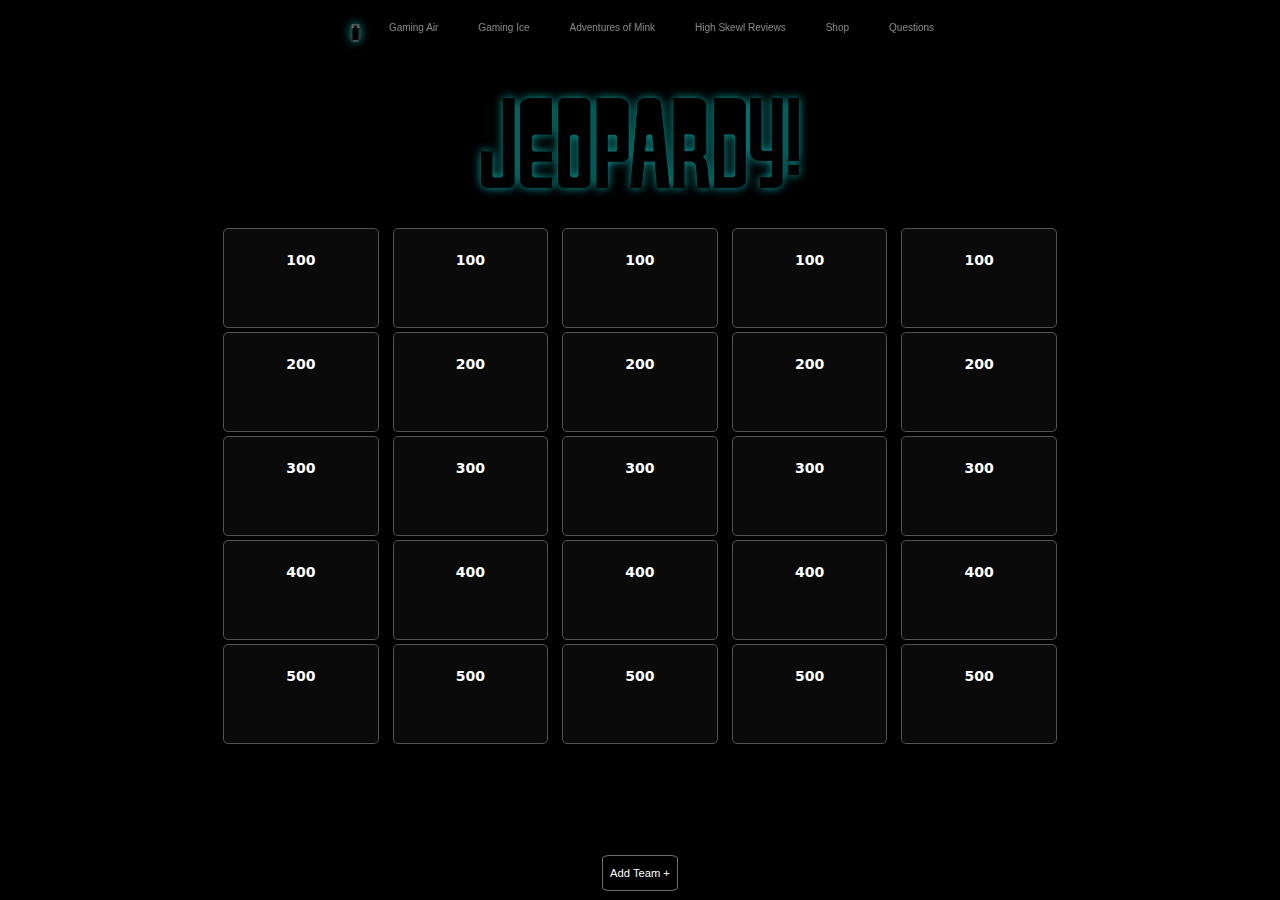
<file: jeopardy/index.html>
<!DOCTYPE html>
<html lang="en">
<head>
    <meta charset="UTF-8">
    <meta name="viewport" content="width=device-width, initial-scale=1.0">
    <title>Jeopardy</title>
    <link rel="icon" href="../gamingair/icon.png">
    <script defer src="script.js"></script>
    <link rel="stylesheet" href="style.css">
</head>
<body>
  <section id="logoContainer">
    <img src="jeapardylogo.png" alt="logo">
  </section>
  <section id="scoreContainer">
    <button id="addTeam" onclick="createTeam()">Add Team +</button>
    <div class="listHolder">
      <ul id="teamList">
      </ul>
    </div>
    <dialog>
      <h4>Team Name</h4>
      <input type="text" id="teamNameInput">
      <button id="submit" autofocus>Submit</button>
      <button id="dum" autofocus>Close</button>
    </dialog>
  </section>
  <section id="questionContainer">
    <table>
      <tr class="row1">
        <th class="column1">
          <div class="card" data-value="random filler text for card" id="c1r1" onclick="flipCard('c1r1', '100')">
            <h3 id="c1r1a">100</h3>
            <p class="answer">answer goes here</p>
          </div>
        </th>
        <th class="column2">
          <div class="card" data-value="random filler text for card" id="c2r1" onclick="flipCard('c2r1', '100')">
            <h3 id="c2r1a">100</h3>
            <p class="answer">answer goes here</p>
          </div>
        </th>
        <th class="column3">
          <div class="card" data-value="random filler text for card" id="c3r1" onclick="flipCard('c3r1', '100')">
            <h3 id="c3r1a">100</h3>
            <p class="answer">answer goes here</p>
          </div>
        </th>
        <th class="column4">
          <div class="card" data-value="random filler text for card" id="c4r1" onclick="flipCard('c4r1', '100')">
            <h3 id="c4r1a">100</h3>
            <p class="answer">answer goes here</p>
          </div>
        </th>
        <th class="column5">
          <div class="card" data-value="random filler text for card" id="c5r1" onclick="flipCard('c5r1', '100')">
            <h3 id="c5r1a">100</h3>
            <p class="answer">answer goes here</p>
          </div>
        </th>
      </tr>
      <tr class="row2">
        <th class="column1">
          <div class="card" data-value="random filler text for card" id="c1r2" onclick="flipCard('c1r2', '200')">
            <h3 id="c1r2a">200</h3>
            <p class="answer">answer goes here</p>
          </div>
        </th>
        <th class="column2">
          <div class="card" data-value="random filler text for card" id="c2r2" onclick="flipCard('c2r2', '200')">
            <h3 id="c2r2a">200</h3>
            <p class="answer">answer goes here</p>
          </div>
        </th>
        <th class="column3">
          <div class="card" data-value="random filler text for card" id="c3r2" onclick="flipCard('c3r2', '200')">
            <h3 id="c3r2a">200</h3>
            <p class="answer">answer goes here</p>
          </div>
        </th>
        <th class="column4">
          <div class="card" data-value="random filler text for card" id="c4r2" onclick="flipCard('c4r2', '200')">
            <h3 id="c4r2a">200</h3>
            <p class="answer">answer goes here</p>
          </div>
        </th>
        <th class="column5">
          <div class="card" data-value="random filler text for card" id="c5r2" onclick="flipCard('c5r2', '200')">
            <h3 id="c5r2a">200</h3>
            <p class="answer">answer goes here</p>
          </div>
        </th>
      </tr>
      <tr class="row3">
        <th class="column1">
          <div class="card" data-value="random filler text for card" id="c1r3" onclick="flipCard('c1r3', '300')">
            <h3 id="c1r3a">300</h3>
            <p class="answer">answer goes here</p>
          </div>
        </th>
        <th class="column2">
          <div class="card" data-value="random filler text for card" id="c2r3" onclick="flipCard('c2r3', '300')">
            <h3 id="c2r3a">300</h3>
            <p class="answer">answer goes here</p>
          </div>
        </th>
        <th class="column3">
          <div class="card" data-value="random filler text for card" id="c3r3" onclick="flipCard('c3r3', '300')">
            <h3 id="c3r3a">300</h3>
            <p class="answer">answer goes here</p>
          </div>
        </th>
        <th class="column4">
          <div class="card" data-value="random filler text for card" id="c4r3" onclick="flipCard('c4r3', '300')">
            <h3 id="c4r3a">300</h3>
            <p class="answer">answer goes here</p>
          </div>
        </th>
        <th class="column5">
          <div class="card" data-value="random filler text for card" id="c5r3" onclick="flipCard('c5r3', '300')">
            <h3 id="c5r3a">300</h3>
            <p class="answer">answer goes here</p>
          </div>
        </th>
      </tr>
      <tr class="row4">
        <th class="column1">
          <div class="card" data-value="random filler text for card" id="c1r4" onclick="flipCard('c1r4', '400')">
            <h3 id="c1r4a">400</h3>
            <p class="answer">answer goes here</p>
          </div>
        </th>
        <th class="column2">
          <div class="card" data-value="random filler text for card" id="c2r4" onclick="flipCard('c2r4', '400')">
            <h3 id="c2r4a">400</h3>
            <p class="answer">answer goes here</p>
          </div>
        </th>
        <th class="column3">
          <div class="card" data-value="random filler text for card" id="c3r4" onclick="flipCard('c3r4', '400')">
            <h3 id="c3r4a">400</h3>
            <p class="answer">answer goes here</p>
          </div>
        </th>
        <th class="column4">
          <div class="card" data-value="random filler text for card" id="c4r4" onclick="flipCard('c4r4', '400')">
            <h3 id="c4r4a">400</h3>
            <p class="answer">answer goes here</p>
          </div>
        </th>
        <th class="column5">
          <div class="card" data-value="random filler text for card" id="c5r4" onclick="flipCard('c5r4', '400')">
            <h3 id="c5r4a">400</h3>
            <p class="answer">answer goes here</p>
          </div>
        </th>
      </tr>
      <tr class="row5">
        <th class="column1">
          <div class="card" data-value="random filler text for card" id="c1r5" onclick="flipCard('c1r5', '500')">
            <h3 id="c1r5a">500</h3>
            <p class="answer">answer goes here</p>
          </div>
        </th>
        <th class="column2">
          <div class="card" data-value="random filler text for card" id="c2r5" onclick="flipCard('c2r5', '500')">
            <h3 id="c2r5a">500</h3>
            <p class="answer">answer goes here</p>
          </div>
        </th>
        <th class="column3">
          <div class="card" data-value="random filler text for card" id="c3r5" onclick="flipCard('c3r5', '500')">
            <h3 id="c3r5a">500</h3>
            <p class="answer">answer goes here</p>
          </div>
        </th>
        <th class="column4">
          <div class="card" data-value="random filler text for card" id="c4r5" onclick="flipCard('c4r5', '500')">
            <h3 id="c4r5a">500</h3>
            <p class="answer">answer goes here</p>
          </div>
        </th>
        <th class="column5">
          <div class="card" data-value="random filler text for card" id="c5r5" onclick="flipCard('c5r5', '500')">
            <h3 id="c5r5a">500</h3>
            <p class="answer">answer goes here</p>
          </div>
        </th>
      </tr>
    </table>
  </section>
  
    <nav class="barr" style="z-index:20;">
        <ul class="bar">
            <img alt="can" src="../gamingair/can.png" style="height:3vh; transform:translate(0,20%);">
            <button onclick="window.location.href='../gamingair/index.html'" class="navbar-item">
                <a class="ittem">
                    Gaming Air
                </a>
            </button>
            <button onclick="window.location.href='../gamingice/index.html'" class="navbar-item">
              <a class="ittem">
                  Gaming Ice
              </a>
          </button>
            <button onclick="window.location.href='../adventures/index.html'" class="navbar-item">
                <a class="ittem">
                    Adventures of Mink
                </a>
            </button>
            <button onclick="window.location.href='../hsshennanigans/hsindex.html'" class="navbar-item">
                <a class="ittem">
                    High Skewl Reviews
                </a>
            </button>
            <button onclick="window.location.href='../shop/index.html'" class="navbar-item">
                <a class="ittem">
                    Shop
                </a>
            </button>
            <button onclick="window.location.href='https://mail.google.com/mail/u/0/?view=cm&fs=1&tf=1&to=tsumtsumbolt%40gmail.com&cc=&bcc=&su=&body='" class="navbar-item">
                <a class="ittem">
                    Questions
                </a>
            </button>
        </ul>
    </nav>
</body>
</html>
</file>
<file: adventures/style.css>
body {
    background-color:black;
    color:white;
    overflow-x:hidden;
    font-family:system-ui, -apple-system, BlinkMacSystemFont, 'Segoe UI', Roboto, Oxygen, Ubuntu, Cantarell, 'Open Sans', 'Helvetica Neue', sans-serif;
} 
html{
    scroll-behavior: smooth
}
section {
    display: grid;
    place-items: center;
    align-content: center;
    min-height: 100vh;
}
.circle {
    --circle-size: 40px;
    position: fixed;
    height: var(--circle-size);
    width: var(--circle-size);
    border: 1px solid white;
    border-radius: 100%;
    top: calc(var(--circle-size) / 2 * -1);
    left: calc(var(--circle-size) / 2 * -1);
    pointer-events: none;
    z-index:1000;
}

#title {
    background-color:black;
    margin-top:5vh;
}

#sp {
    height:50vh;
}

#sp2 {
    height:65vh;
}

.hidden {
    transition: all 1s;
    opacity:0;
    transform:scale(1.5);
}
.shown {
    scale: 0.8;
    opacity: 1;
    filter: blur(0) contrast(1.2);
    transform: translate(0px,-20%) rotate(0deg) scale(1.5);
}

#can {
    height:800vh;
    padding:none;
    place-items:center;
    align-content: default;
}

#cancan {
    position:sticky;
    top:50vh;
}

#canlist {
    position:sticky;
    list-style:none;
    transform:translate(40%,0)
}

.hidden1 {
    opacity: 0;
    transform: translate(-100%,-50%) rotate(0deg) scale(0.5);
    transition: all 2s;
    position:sticky;
    margin:0%;
}

.shown1 {
    opacity: 1;
    filter: blur(0) contrast(1.2);
    transform: translate(-40%,-50%) rotate(0deg) scale(1);
    position:sticky;
}

.fadee {
    opacity:0;
    transform: translate(-40%,-50%) rotate(0deg) scale(5);
    /* animation: fadd 0.5s; */
}

@keyframes fadd {
    0% {
        opacity:1;
        transform: translate(-40%,-50%) rotate(0deg) scale(2);
    } 50% {
        opacity:1;
        transform: translate(-40%,-50%) rotate(0deg) scale(2);
    } 100% {
        opacity:1;
        transform: translate(-40%,-50%) rotate(0deg) scale(2);
    }
}

.hidden2 {
    opacity: 0;
    transform: translate(300%,-50%) rotate(0deg) scale(3) blur(12px);
    transition: all 0.1s;
    margin-bottom:1200%;
}

.shown2 {
    opacity: 100;
    transform: translate(300%,-50%) rotate(0deg) scale(5);
}

h3 {
    text-shadow: 0px 0px 5px #ffffff;
    font-size: 0.8rem;
    font-weight:200;
}

.oneofthejumps {
    margin-top:30vh;
}

#airair {
    background-image:url(minkyosemite.png);
    box-shadow: 0 0 2vw 2vh black inset;
    width:50vw;
    height:80vh;
    -webkit-background-size: cover;
    -moz-background-size: cover;
    -o-background-size: cover;
    background-size: cover;
    background-position: center;
    background-repeat: no-repeat;
    transform: translate(-30%,0%);
}

#airair2 {
    background-image:url(minkhawaii.png);
    box-shadow: 0 0 2vw 2vh black inset;
    width:50vw;
    height:80vh;
    -webkit-background-size: cover;
    -moz-background-size: cover;
    -o-background-size: cover;
    background-size: cover;
    background-position: center;
    background-repeat: no-repeat;
    transform: translate(0%,0%);
    z-index:0;
}

#airair3 {
    background-image:url(minkstratford.png);
    box-shadow: 0 0 2vw 2vh black inset;
    width:50vw;
    height:80vh;
    -webkit-background-size: cover;
    -moz-background-size: cover;
    -o-background-size: cover;
    background-size: cover;
    background-position: center;
    background-repeat: no-repeat;
    transform: translate(-35%,0%);
}

#airair4 {
    background-image:url(minkhome.png);
    box-shadow: 0 0 2vw 2vh black inset;
    width:50vw;
    height:80vh;
    -webkit-background-size: cover;
    -moz-background-size: cover;
    -o-background-size: cover;
    background-size: cover;
    background-position: center;
    background-repeat: no-repeat;
    transform: translate(0%,0%);
    z-index:0;
}

#inforrr {
    transform: translate(20%,20%);
}
#inforrr2 {
    transform: translate(-30%,20%);
    z-index:1;
    width:30vw;
}

#inforrr3 {
    transform: translate(50%,20%);
    width:30vw;
}

#inforrr4 {
    transform: translate(-34%,20%);
    z-index:1;
    width:30vw;
}

h2 {
    margin-bottom:3vh;
    font-size:3rem;
    text-shadow: 0px 0px 20px #660aa8b7;
    font-weight:700;
    
}

p {
    font-size:150%;
    line-height:150%;
    color:rgba(255, 255, 255, 0.464);
}

b {
    color:rgba(255, 255, 255, 0.837);
}

.hidden3 {
    opacity: 0%;
    transform: translate(0,0);
    transform: blur(12px);
    transform: rotate(45deg);
    transform: scale(1.2);
    transition: all 1s;
}

.shown3 {
    opacity:100%;
    transform: translate(0,0) scale(1) blur(12px);
    transform: rotate(0deg);
}

.container {
    display:flex;
    justify-content:center;
    align-items:center;
    flex-direction:column;
    height:100vh;
    width:100vw;
}

span {
    font-size:2em;
}

.animation {
    text-align:center;
    font-size: 50px;
    letter-spacing:1px;
    color:white;
    display:inline-block;
    opacity:100;
}

.firster {
    background-color:black;
    opacity:0;
    text-shadow: 0px 0px 20px #8f0000;
}

.seconder {
    background-color:black;
    opacity:0;
    transition: all, 1s;
    text-shadow: 0px 0px 20px #8f0000;
}

body {
    cursor:none;
}

:hover {
    cursor:none;
}



.first {
    display:inline-block;
    animation:firstspan 1.5s forwards cubic-bezier(0.785, 0.135, 0.15, 0.86);
    z-index:1;
    position:relative;
    font-weight:550;
    opacity:1;
}

.slide {
    display:inline-flex;
    overflow:hidden;
}

.second {
    font-weight: 550;
    font-size:1em;
    opacity:1;
    z-index: -1;
    display:inline-block;
    animation:secondspan 1.5s forwards cubic-bezier(0.785, 0.135, 0.15, 0.86);
}

@keyframes fadeIn {
    0% {
        opacity:0;
        transition-timing-function:scale(1);
    }
    50% {
        opacity:1;
        transition-timing-function:scale(1);
    }
    100% {
        opacity:1;
        transition-timing-function:scale(1);
    }
}

@keyframes firstspan {
    0% {
        transform:translateX(50%);
    }
    60% {
        transform:translateX(50%);
    }
    100% {
        transform:translateX(0%);
    }
}

@keyframes secondspan {
    0% {
        transform:translateX(-100%);
    }
    60% {
        transform:translateX(-100%);
    }
    100% {
        transform:translateX(0%);
    }
}

#gaming {
    animation: fill 0.5s ease forwards 1.8s;
}

#gaming path:nth-child(1) {
    stroke-dasharray: 334;  
    stroke-dashoffset: 334;
    animation: line-anim 1.1s ease forwards;
    animation-delay: 0.5s;
}
#gaming path:nth-child(2) {
    stroke-dasharray: 292;
    stroke-dashoffset: 292;
    animation: line-anim 1.1s ease forwards;
    animation-delay: 0.5s;
}
#gaming path:nth-child(3) {
    stroke-dasharray: 172.5;
    stroke-dashoffset: 172.5;
    animation: line-anim 1.1s ease forwards;
    animation-delay: 0.7s;
}
#gaming path:nth-child(4) {
    stroke-dasharray: 557.5;
    stroke-dashoffset: 557.5;
    animation: line-anim 1.1s ease forwards;
    animation-delay: 0.9s;}
#gaming path:nth-child(5) {
    stroke-dasharray: 236;
    stroke-dashoffset: 236;
    animation: line-anim 1.1s ease forwards;
    animation-delay: 1.1s;
}
#gaming path:nth-child(6) {
    stroke-dasharray: 297;
    stroke-dashoffset: 297;
    animation: line-anim 1.1s ease forwards;
    animation-delay: 1s;
}
#gaming path:nth-child(7) {
    stroke-dasharray: 292;
    stroke-dashoffset: 292;
    animation: line-anim 1s ease forwards;
    animation-delay: 0.9s;
}
#gaming path:nth-child(8) {
    stroke-dasharray: 339;
    stroke-dashoffset: 339;
    animation: line-anim 0.9s ease forwards;
    animation-delay: 0.7s;
}
#gaming path:nth-child(9) {
    stroke-dasharray: 174;
    stroke-dashoffset: 174;
    animation: line-anim 1.5s ease forwards;
    animation-delay: 0.5s;
}
#gaming path:nth-child(10) {
    stroke-dasharray: 291;
    stroke-dashoffset: 291;
    animation: line-anim 1.5s ease forwards;
    animation-delay: 0.5s;
}
#gaming path:nth-child(11) {
    stroke-dasharray: 217;
    stroke-dashoffset: 217;
    animation: line-anim 1.5s ease forwards;
    animation-delay: 0.5s;
}
#gaming path:nth-child(12) {
    stroke-dasharray: 292;
    stroke-dashoffset: 292;
    animation: line-anim 1.5s ease forwards;
    animation-delay: 0.5s;
}
#gaming path:nth-child(13) {
    stroke-dasharray: 339;
    stroke-dashoffset: 339;
    animation: line-anim 1.5s ease forwards;
    animation-delay: 0.5s;
}
#gaming path:nth-child(14) {
    stroke-dasharray: 244.5;
    stroke-dashoffset: 244.5;
    animation: line-anim 1.5s ease forwards;
    animation-delay: 0.5s;
}
#gaming path:nth-child(15) {
    stroke-dasharray: 366;
    stroke-dashoffset: 366;
    animation: line-anim 1.5s ease forwards;
    animation-delay: 0.5s;
}
#gaming path:nth-child(16) {
    stroke-dasharray: 353;
    stroke-dashoffset: 353;
    animation: line-anim 1.5s ease forwards;
    animation-delay: 0.5s;
}


@keyframes line-anim {
    to{
        stroke-dashoffset: 0;
    }
}
@keyframes fill {
    from{
        fill:transparent;
        
    }
    to{
        fill: white;
        filter: drop-shadow(0px 0px 44px #bba600);
    }

}

#gaming2 {
    transform:translate(0,-5%);
}

#gaming2.shown0 {
    animation: filll 0.5s ease forwards 1.8s;
}
.show {
    animation: line-anim 1.1s ease forwards;
    animation-delay: 0.7s;
}

#gaming2 path:nth-child(1) {
    stroke-dasharray: 334;  
    stroke-dashoffset: 334;
    
    
}
#gaming2 path:nth-child(2) {
    stroke-dasharray: 292;
    stroke-dashoffset: 292;
    
    
}
#gaming2 path:nth-child(3) {
    stroke-dasharray: 172.5;
    stroke-dashoffset: 172.5;
    
    
}
#gaming2 path:nth-child(4) {
    stroke-dasharray: 557.5;
    stroke-dashoffset: 557.5;
    
    }
#gaming2 path:nth-child(5) {
    stroke-dasharray: 236;
    stroke-dashoffset: 236;
    
    
}
#gaming2 path:nth-child(6) {
    stroke-dasharray: 297;
    stroke-dashoffset: 297;
    
}
#gaming2 path:nth-child(7) {
    stroke-dasharray: 292;
    stroke-dashoffset: 292;

}
#gaming2 path:nth-child(8) {
    stroke-dasharray: 339;
    stroke-dashoffset: 339;

}
#gaming2 path:nth-child(9) {
    stroke-dasharray: 174;
    stroke-dashoffset: 174;

}
#gaming2 path:nth-child(10) {
    stroke-dasharray: 291;
    stroke-dashoffset: 291;

}
#gaming2 path:nth-child(11) {
    stroke-dasharray: 217;
    stroke-dashoffset: 217;

}
#gaming2 path:nth-child(12) {
    stroke-dasharray: 292;
    stroke-dashoffset: 292;

}
#gaming2 path:nth-child(13) {
    stroke-dasharray: 339;
    stroke-dashoffset: 339;

}
#gaming2 path:nth-child(14) {
    stroke-dasharray: 244.5;
    stroke-dashoffset: 244.5;

}
#gaming2 path:nth-child(15) {
    stroke-dasharray: 366;
    stroke-dashoffset: 366;

}
#gaming2 path:nth-child(16) {
    stroke-dasharray: 353;
    stroke-dashoffset: 353;

}

@keyframes filll {
    from{
        fill:transparent;
        
    }
    to{
        fill: rgba(169, 202, 255, 0.248);
        filter: drop-shadow(0px 0px 25px #008cff);
    }

}

.barr {
    width: 100vw;
    height: 6vh;
    position: fixed;
    top:0px;
    background-color: #000000;
    text-align: center;
}
.bar {
    background-color: #000000;
    align-items: center;
    list-style: none;
    padding: 0;
    display: inline-flex;
    flex-direction: row;
    margin: 0;
    border: none;
    height: 6vh;
}
.navbar-item {
    height: 100%;
    padding: 20px;
    background-color: #000000;
    border: none;
    height: 6vh;
}
.ittem {
    font-size: 17px;
    display: flex;
    flex-direction: row;
    text-align: center;
    text-decoration: none;
    color: rgba(255, 255, 255, 0.519);
    transition: all 0.2s;
    background-color: #000000;
}

.ittem:hover{
    color: rgb(255, 255, 255);
}

#timelineList {
    list-style:none;
    float:left;
    height:100vh;
    width:100vw;
    justify-content:center;
    align-items:center;
    
}

#timelineList li{
    display:inline;
    margin:auto;
}

.timeline {
    background: var(--primary-color);
    margin: 20px auto;
    padding: 20px;
  }
  
.card {
    position: relative;
    max-width: 400px;
}

.info {
    transition:all 0.5s;
}
.info:hover {
    transform:scale(110%);
    border-radius:20px;
}

.card:nth-child(odd) {
    padding: 30px 0 30px 30px;
}
.card:nth-child(even) {
    padding: 30px 30px 30px 0;
}
.card::before {
    content: "";
    position: absolute;
    width: 50%;
    border: solid rgb(108, 248, 255);
}

.card:nth-child(odd)::before {
    left: 0px;
    top: -4.5px;
    bottom: -4.5px;
    border-width: 5px 0 5px 5px;
    border-radius: 50px 0 0 50px;
}

@media only screen and (max-width: 400px) {
    .card:nth-child(odd)::before {
    top: -5px;
    bottom: -5px;
    }
}

.card:nth-child(even)::before {
    right: 0;
    top: 0;
    bottom: 0;
    border-width: 5px 5px 5px 0;
    border-radius: 0 50px 50px 0;
}

.card:first-child::before {
    border-top: 0;
    border-top-left-radius: 0;
}

.card:last-child:nth-child(odd)::before {
    border-bottom: 0;
    border-bottom-left-radius: 0;
}

.card:last-child:nth-child(even)::before {
    border-bottom: 0;
    border-bottom-right-radius: 0;
}

.info {
    display: flex;
    flex-direction: column;
    background: #333;
    color: gray;
    border-radius: 10px;
    padding: 10px;
}

.timelinetitle {
    color: rgb(108, 248, 255);
    position: relative;
}

.timelinetitle::before {
    content: "";
    position: absolute;
    width: 10px;
    height: 10px;
    background: white;
    border-radius: 999px;
    border: 3px solid rgb(108, 248, 255);
}

.card:nth-child(even) > .info > .timelinetitle {
    text-align: right;
}

.card:nth-child(odd) > .info > .timelinetitle::before {
    left: -45px;
}

.card:nth-child(even) > .info > .timelinetitle::before {
    right: -45px;
}

h4 {
    font-size:2rem;
    margin:0;
    margin-top:10px;
}
</file>
<file: jeopardy/style.css>
body {
    background-color:black;
    color:white;
    overflow-x:hidden;
    font-family:system-ui, -apple-system, BlinkMacSystemFont, 'Segoe UI', Roboto, Oxygen, Ubuntu, Cantarell, 'Open Sans', 'Helvetica Neue', sans-serif;
} 
section {
    display: grid;
    place-items: center;
    align-content: center;
}

#sp2 {
    height:65vh;
}

.barr {
    width: 100vw;
    height: 3vh;
    position: fixed;
    top:0px;
    background-color: #000000;
    text-align: center;
    z-index:10;
}
.bar {
    background-color: #000000;
    align-items: center;
    list-style: none;
    padding: 0;
    display: inline-flex;
    flex-direction: row;
    margin: 0;
    border: none;
    height: 6vh;
}
.navbar-item {
    height: 100%;
    padding: 20px;
    background-color: #000000;
    border: none;
    height: 6vh;
}
.ittem {
    font-size: 10px;
    display: flex;
    flex-direction: row;
    text-align: center;
    text-decoration: none;
    color: rgba(255, 255, 255, 0.519);
    transition: all 0.2s;
    background-color: #000000;
}

.ittem:hover {
    color: rgb(255, 255, 255);
}

table {
    width:60vw;
    height:40vh;
    position:absolute;
    top:25vh;
    
}

th {
    width:8vw;
    height:9vh;
    align-items:center;
    justify-content:center;
}

.card {
    background-color:rgba(39, 39, 39, 0.263);
    margin:0;
    height:80%;
    text-align:center;
    justify-content:center;
    border-radius:5px;
    width:12vw;
    margin:5px;
    border-style:solid;
    border-color:rgb(84, 84, 84);
    border-width:1px;
    transition:all 0.3s;
    font-size:12px;
    padding-top:2vh;
    color:white;
    z-index:1;
    opacity:1;
}

.card:hover {
    transform: scale(1.05);
}

.fadeCard {
    opacity:0.1;
    animation-name:fade;
    animation-duration:2s;
    /* color:black; */
}

.flippedCard {
    animation-name: flipping;
    animation-duration:2s;
    font-weight:600;
    font-size:0.3rem;
    transform:scale(3);
    background-color:rgb(31, 31, 31);
    opacity:1;
    z-index:10;
    color:white;
}

.flippedCard h3 {
    z-index:201;
    color:white;
}

.flippedCard:hover {
    transform: scale(3.05);
    z-index:10;
}

h3 {
    z-index:1;
    transform:translateY(-1vh);
}

@keyframes flipping{
    0% {
        width:12vw;
        font-size:0px;
        transform:scale(1) translateX(0vw);
    }
    25% {
        width:0vw;
        font-size:0px;
        font-weight:600;
        transform:scale(1) translateX(5vw);
    }
    50% {
        width:12vw;
        font-weight:600;
        font-size:0.3rem;
        transform:scale(3) translateX(0vw);
        background-color:rgb(31, 31, 31);
    }
}

@keyframes fade {
    0% {
        opacity:1;
    }
    25% {
        opacity:1;
        
    }
    50% {
        opacity:0.1;
        /* color:black; */
    }
}

img {
    filter: drop-shadow(0px 0px 5px #01fffba8);
    height:10vh;
    transform:translateY(10vh);
}


#addTeam {
    position:absolute;
    top:95vh;
    background-color: rgb(0, 0, 0);
    border:solid rgb(110, 110, 110);
    border-width:1px;
    color:white;
    border-radius:10%;
    font-size:0.7rem;
    width:6vw;
    height:4vh;
}

dialog {
    background-color:black;
    border-radius:5px;
    border:solid rgba(255, 255, 255, 0.47);
    border-width:1px;
    padding-top:1vh;
}

dialog button {
    color:white;
    background-color:black;
    border:solid white;
    border-radius: 2px;
    border-width:1px;
}

h4 {
    color:white;
    margin-top:none;
}

.deactivatedCard {
    color:rgba(39, 39, 39, 0.263);
}

p {
    opacity:0;
    transition: all 1s;
}

.revealAnswer p{
    opacity:1;
    color:white;
}

.answer {
    color:white;
    opacity:0;
}

ul li {
    display:inline;
    float:left;
    margin-left:1vw;
    margin-right:1vw;
    font-size:0.8rem;
    width:4vw;
    align-items:center;
    justify-content:center;
    text-align:center;
    transform:translateX(-1.5vw)
}

.listHolder {
    position:absolute;
    top: 80vh;
}

.shennanigans {
    width:3vw;
    background-color:black;
    border:solid rgba(255, 255, 255, 0.386);
    border-width:0.5px;
    margin-top:1vh;
    color:white;
    text-align:center;
}

.ubtn {
    background-color:black;
    border:solid rgba(255, 255, 255, 0.386);
    border-width:0.5px;
    color:white;
    transform:translateY(0.5vh);
    transition:all 0.2s;
}

.ubtn:hover{
    background-color:rgb(37, 37, 37);
    cursor:pointer;
}

h8 {
    font-weight:700;
    transform:translateY(5vh);
}
</file>
